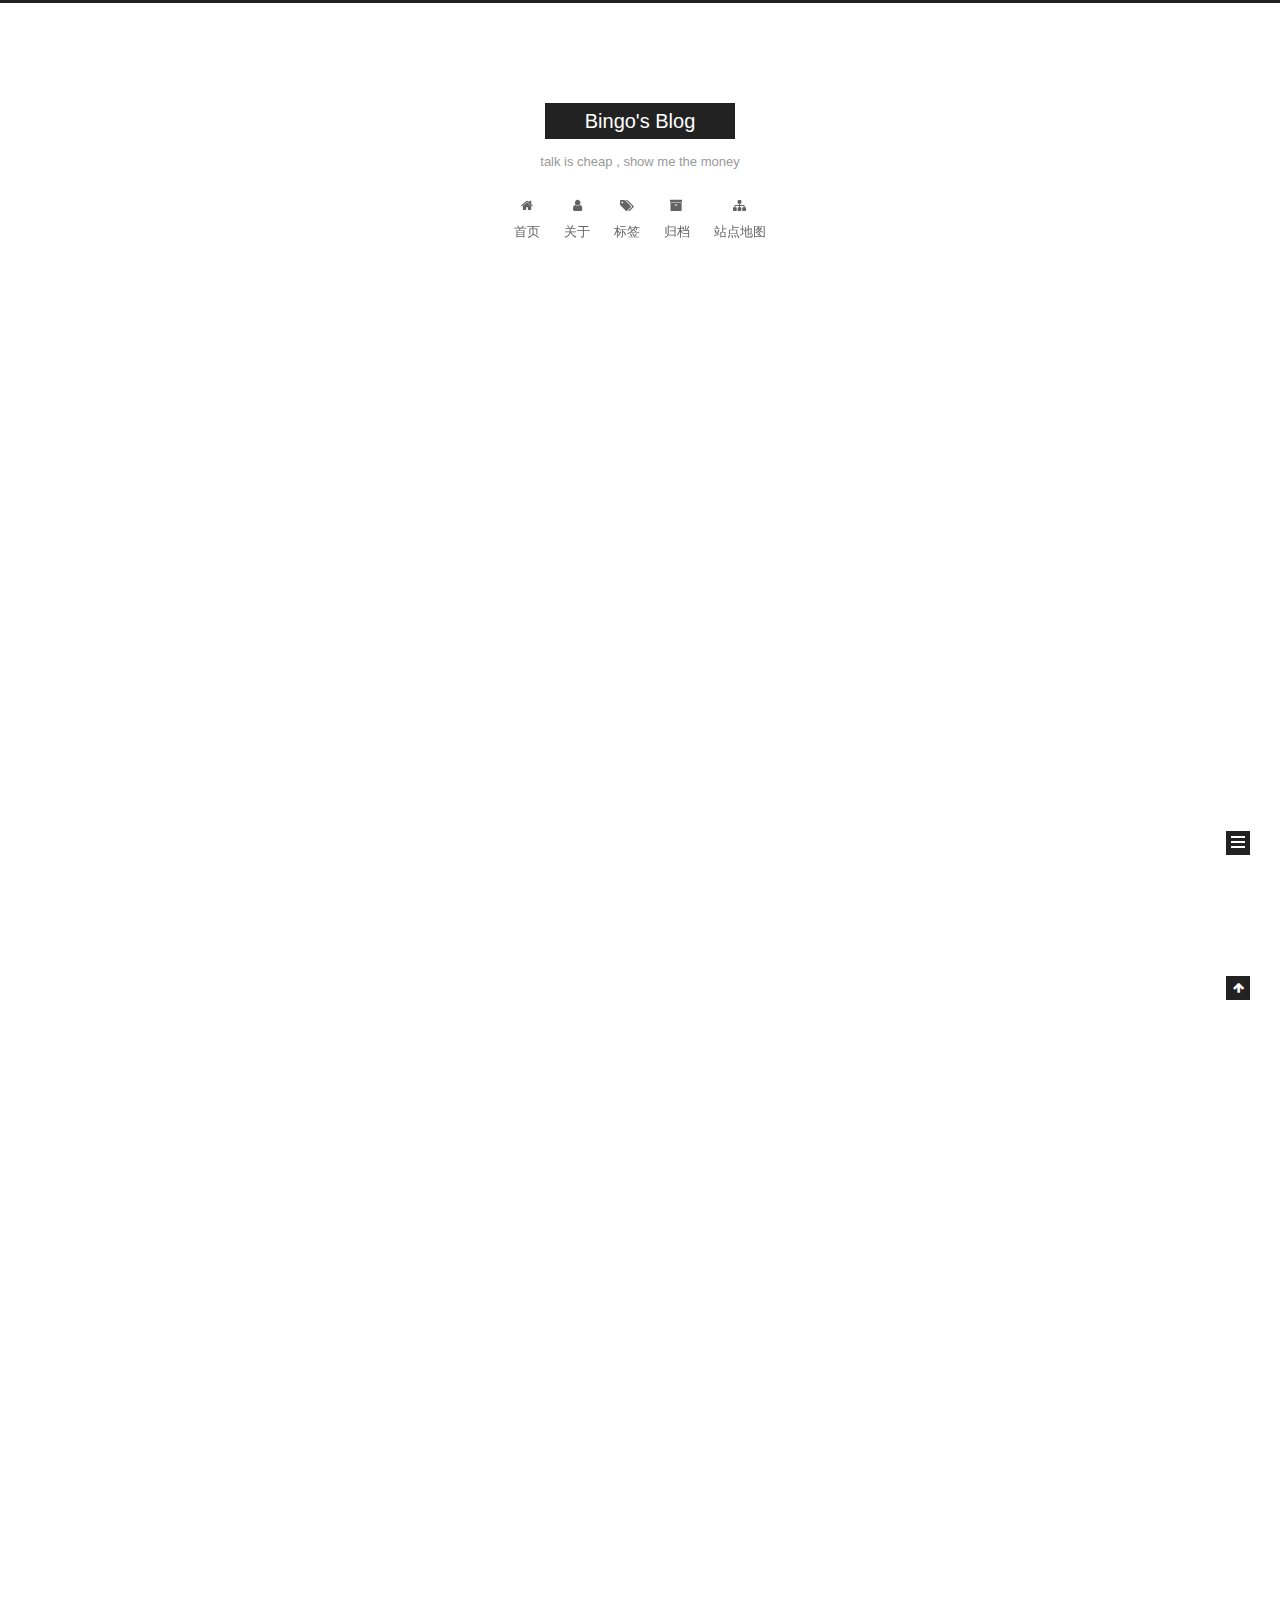
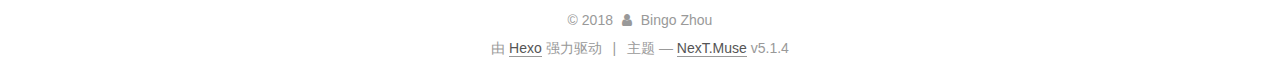
<file: index.html>
<!DOCTYPE html>



  


<html class="theme-next muse use-motion" lang="zh-Hans">
<head>
  <meta charset="UTF-8"/>
<meta http-equiv="X-UA-Compatible" content="IE=edge" />
<meta name="viewport" content="width=device-width, initial-scale=1, maximum-scale=1"/>
<meta name="theme-color" content="#222">









<meta http-equiv="Cache-Control" content="no-transform" />
<meta http-equiv="Cache-Control" content="no-siteapp" />
















  
  
  <link href="/lib/fancybox/source/jquery.fancybox.css?v=2.1.5" rel="stylesheet" type="text/css" />







<link href="/lib/font-awesome/css/font-awesome.min.css?v=4.6.2" rel="stylesheet" type="text/css" />

<link href="/css/main.css?v=5.1.4" rel="stylesheet" type="text/css" />


  <link rel="apple-touch-icon" sizes="180x180" href="/images/apple-touch-icon-next.png?v=5.1.4">


  <link rel="icon" type="image/png" sizes="32x32" href="/images/favicon-32x32-next.png?v=5.1.4">


  <link rel="icon" type="image/png" sizes="16x16" href="/images/favicon-16x16-next.png?v=5.1.4">


  <link rel="mask-icon" href="/images/logo.svg?v=5.1.4" color="#222">





  <meta name="keywords" content="Hexo, NexT" />





  <link rel="alternate" href="/atom.xml" title="Bingo's Blog" type="application/atom+xml" />






<meta property="og:type" content="website">
<meta property="og:title" content="Bingo&#39;s Blog">
<meta property="og:url" content="http://yoursite.com/index.html">
<meta property="og:site_name" content="Bingo&#39;s Blog">
<meta property="og:locale" content="zh-Hans">
<meta name="twitter:card" content="summary">
<meta name="twitter:title" content="Bingo&#39;s Blog">



<script type="text/javascript" id="hexo.configurations">
  var NexT = window.NexT || {};
  var CONFIG = {
    root: '/',
    scheme: 'Muse',
    version: '5.1.4',
    sidebar: {"position":"left","display":"post","offset":12,"b2t":false,"scrollpercent":false,"onmobile":false},
    fancybox: true,
    tabs: true,
    motion: {"enable":true,"async":false,"transition":{"post_block":"fadeIn","post_header":"slideDownIn","post_body":"slideDownIn","coll_header":"slideLeftIn","sidebar":"slideUpIn"}},
    duoshuo: {
      userId: '0',
      author: '博主'
    },
    algolia: {
      applicationID: '',
      apiKey: '',
      indexName: '',
      hits: {"per_page":10},
      labels: {"input_placeholder":"Search for Posts","hits_empty":"We didn't find any results for the search: ${query}","hits_stats":"${hits} results found in ${time} ms"}
    }
  };
</script>



  <link rel="canonical" href="http://yoursite.com/"/>





  <title>Bingo's Blog</title>
  








</head>

<body itemscope itemtype="http://schema.org/WebPage" lang="zh-Hans">

  
  
    
  

  <div class="container sidebar-position-left 
  page-home">
    <div class="headband"></div>

    <header id="header" class="header" itemscope itemtype="http://schema.org/WPHeader">
      <div class="header-inner"><div class="site-brand-wrapper">
  <div class="site-meta ">
    

    <div class="custom-logo-site-title">
      <a href="/"  class="brand" rel="start">
        <span class="logo-line-before"><i></i></span>
        <span class="site-title">Bingo's Blog</span>
        <span class="logo-line-after"><i></i></span>
      </a>
    </div>
      
        <p class="site-subtitle">talk is cheap , show me the money</p>
      
  </div>

  <div class="site-nav-toggle">
    <button>
      <span class="btn-bar"></span>
      <span class="btn-bar"></span>
      <span class="btn-bar"></span>
    </button>
  </div>
</div>

<nav class="site-nav">
  

  
    <ul id="menu" class="menu">
      
        
        <li class="menu-item menu-item-home">
          <a href="/" rel="section">
            
              <i class="menu-item-icon fa fa-fw fa-home"></i> <br />
            
            首页
          </a>
        </li>
      
        
        <li class="menu-item menu-item-about">
          <a href="/about/" rel="section">
            
              <i class="menu-item-icon fa fa-fw fa-user"></i> <br />
            
            关于
          </a>
        </li>
      
        
        <li class="menu-item menu-item-tags">
          <a href="/tags/" rel="section">
            
              <i class="menu-item-icon fa fa-fw fa-tags"></i> <br />
            
            标签
          </a>
        </li>
      
        
        <li class="menu-item menu-item-archives">
          <a href="/archives/" rel="section">
            
              <i class="menu-item-icon fa fa-fw fa-archive"></i> <br />
            
            归档
          </a>
        </li>
      
        
        <li class="menu-item menu-item-sitemap">
          <a href="/sitemap.xml" rel="section">
            
              <i class="menu-item-icon fa fa-fw fa-sitemap"></i> <br />
            
            站点地图
          </a>
        </li>
      

      
    </ul>
  

  
</nav>



 </div>
    </header>

    <main id="main" class="main">
      <div class="main-inner">
        <div class="content-wrap">
          <div id="content" class="content">
            
  <section id="posts" class="posts-expand">
    
      

  

  
  
  

  <article class="post post-type-normal" itemscope itemtype="http://schema.org/Article">
  
  
  
  <div class="post-block">
    <link itemprop="mainEntityOfPage" href="http://yoursite.com/2018/03/15/hello-world/">

    <span hidden itemprop="author" itemscope itemtype="http://schema.org/Person">
      <meta itemprop="name" content="Bingo Zhou">
      <meta itemprop="description" content="">
      <meta itemprop="image" content="/images/avatar.gif">
    </span>

    <span hidden itemprop="publisher" itemscope itemtype="http://schema.org/Organization">
      <meta itemprop="name" content="Bingo's Blog">
    </span>

    
      <header class="post-header">

        
        
          <h1 class="post-title" itemprop="name headline">
                
                <a class="post-title-link" href="/2018/03/15/hello-world/" itemprop="url">Hello World</a></h1>
        

        <div class="post-meta">
          <span class="post-time">
            
              <span class="post-meta-item-icon">
                <i class="fa fa-calendar-o"></i>
              </span>
              
                <span class="post-meta-item-text">发表于</span>
              
              <time title="创建于" itemprop="dateCreated datePublished" datetime="2018-03-15T15:23:48+08:00">
                2018-03-15
              </time>
            

            

            
          </span>

          

          
            
          

          
          

          

          

          

        </div>
      </header>
    

    
    
    
    <div class="post-body" itemprop="articleBody">

      
      

      
        
          
            <p>Welcome to <a href="https://hexo.io/" target="_blank" rel="noopener">Hexo</a>! This is your very first post. Check <a href="https://hexo.io/docs/" target="_blank" rel="noopener">documentation</a> for more info. If you get any problems when using Hexo, you can find the answer in <a href="https://hexo.io/docs/troubleshooting.html" target="_blank" rel="noopener">troubleshooting</a> or you can ask me on <a href="https://github.com/hexojs/hexo/issues" target="_blank" rel="noopener">GitHub</a>.</p>
<h2 id="Quick-Start"><a href="#Quick-Start" class="headerlink" title="Quick Start"></a>Quick Start</h2><h3 id="Create-a-new-post"><a href="#Create-a-new-post" class="headerlink" title="Create a new post"></a>Create a new post</h3><figure class="highlight bash"><table><tr><td class="gutter"><pre><span class="line">1</span><br></pre></td><td class="code"><pre><span class="line">$ hexo new <span class="string">"My New Post"</span></span><br></pre></td></tr></table></figure>
<p>More info: <a href="https://hexo.io/docs/writing.html" target="_blank" rel="noopener">Writing</a></p>
<h3 id="Run-server"><a href="#Run-server" class="headerlink" title="Run server"></a>Run server</h3><figure class="highlight bash"><table><tr><td class="gutter"><pre><span class="line">1</span><br></pre></td><td class="code"><pre><span class="line">$ hexo server</span><br></pre></td></tr></table></figure>
<p>More info: <a href="https://hexo.io/docs/server.html" target="_blank" rel="noopener">Server</a></p>
<h3 id="Generate-static-files"><a href="#Generate-static-files" class="headerlink" title="Generate static files"></a>Generate static files</h3><figure class="highlight bash"><table><tr><td class="gutter"><pre><span class="line">1</span><br></pre></td><td class="code"><pre><span class="line">$ hexo generate</span><br></pre></td></tr></table></figure>
<p>More info: <a href="https://hexo.io/docs/generating.html" target="_blank" rel="noopener">Generating</a></p>
<h3 id="Deploy-to-remote-sites"><a href="#Deploy-to-remote-sites" class="headerlink" title="Deploy to remote sites"></a>Deploy to remote sites</h3><figure class="highlight bash"><table><tr><td class="gutter"><pre><span class="line">1</span><br></pre></td><td class="code"><pre><span class="line">$ hexo deploy</span><br></pre></td></tr></table></figure>
<p>More info: <a href="https://hexo.io/docs/deployment.html" target="_blank" rel="noopener">Deployment</a></p>

          
        
      
    </div>
    
    
    

    

    

    

    <footer class="post-footer">
      

      

      

      
      
        <div class="post-eof"></div>
      
    </footer>
  </div>
  
  
  
  </article>


    
      

  

  
  
  

  <article class="post post-type-normal" itemscope itemtype="http://schema.org/Article">
  
  
  
  <div class="post-block">
    <link itemprop="mainEntityOfPage" href="http://yoursite.com/2018/03/15/my-first-post/">

    <span hidden itemprop="author" itemscope itemtype="http://schema.org/Person">
      <meta itemprop="name" content="Bingo Zhou">
      <meta itemprop="description" content="">
      <meta itemprop="image" content="/images/avatar.gif">
    </span>

    <span hidden itemprop="publisher" itemscope itemtype="http://schema.org/Organization">
      <meta itemprop="name" content="Bingo's Blog">
    </span>

    
      <header class="post-header">

        
        
          <h1 class="post-title" itemprop="name headline">
                
                <a class="post-title-link" href="/2018/03/15/my-first-post/" itemprop="url">my first post</a></h1>
        

        <div class="post-meta">
          <span class="post-time">
            
              <span class="post-meta-item-icon">
                <i class="fa fa-calendar-o"></i>
              </span>
              
                <span class="post-meta-item-text">发表于</span>
              
              <time title="创建于" itemprop="dateCreated datePublished" datetime="2018-03-15T10:57:28+08:00">
                2018-03-15
              </time>
            

            

            
          </span>

          

          
            
          

          
          

          

          

          

        </div>
      </header>
    

    
    
    
    <div class="post-body" itemprop="articleBody">

      
      

      
        
          
            
          
        
      
    </div>
    
    
    

    

    

    

    <footer class="post-footer">
      

      

      

      
      
        <div class="post-eof"></div>
      
    </footer>
  </div>
  
  
  
  </article>


    
  </section>

  


          </div>
          


          

        </div>
        
          
  
  <div class="sidebar-toggle">
    <div class="sidebar-toggle-line-wrap">
      <span class="sidebar-toggle-line sidebar-toggle-line-first"></span>
      <span class="sidebar-toggle-line sidebar-toggle-line-middle"></span>
      <span class="sidebar-toggle-line sidebar-toggle-line-last"></span>
    </div>
  </div>

  <aside id="sidebar" class="sidebar">
    
    <div class="sidebar-inner">

      

      

      <section class="site-overview-wrap sidebar-panel sidebar-panel-active">
        <div class="site-overview">
          <div class="site-author motion-element" itemprop="author" itemscope itemtype="http://schema.org/Person">
            
              <p class="site-author-name" itemprop="name">Bingo Zhou</p>
              <p class="site-description motion-element" itemprop="description"></p>
          </div>

          <nav class="site-state motion-element">

            
              <div class="site-state-item site-state-posts">
              
                <a href="/archives/">
              
                  <span class="site-state-item-count">2</span>
                  <span class="site-state-item-name">日志</span>
                </a>
              </div>
            

            

            

          </nav>

          
            <div class="feed-link motion-element">
              <a href="/atom.xml" rel="alternate">
                <i class="fa fa-rss"></i>
                RSS
              </a>
            </div>
          

          

          
          

          
          

          

        </div>
      </section>

      

      

    </div>
  </aside>


        
      </div>
    </main>

    <footer id="footer" class="footer">
      <div class="footer-inner">
        <div class="copyright">&copy; <span itemprop="copyrightYear">2018</span>
  <span class="with-love">
    <i class="fa fa-user"></i>
  </span>
  <span class="author" itemprop="copyrightHolder">Bingo Zhou</span>

  
</div>


  <div class="powered-by">由 <a class="theme-link" target="_blank" href="https://hexo.io">Hexo</a> 强力驱动</div>



  <span class="post-meta-divider">|</span>



  <div class="theme-info">主题 &mdash; <a class="theme-link" target="_blank" href="https://github.com/iissnan/hexo-theme-next">NexT.Muse</a> v5.1.4</div>




        







        
      </div>
    </footer>

    
      <div class="back-to-top">
        <i class="fa fa-arrow-up"></i>
        
      </div>
    

    

  </div>

  

<script type="text/javascript">
  if (Object.prototype.toString.call(window.Promise) !== '[object Function]') {
    window.Promise = null;
  }
</script>









  












  
  
    <script type="text/javascript" src="/lib/jquery/index.js?v=2.1.3"></script>
  

  
  
    <script type="text/javascript" src="/lib/fastclick/lib/fastclick.min.js?v=1.0.6"></script>
  

  
  
    <script type="text/javascript" src="/lib/jquery_lazyload/jquery.lazyload.js?v=1.9.7"></script>
  

  
  
    <script type="text/javascript" src="/lib/velocity/velocity.min.js?v=1.2.1"></script>
  

  
  
    <script type="text/javascript" src="/lib/velocity/velocity.ui.min.js?v=1.2.1"></script>
  

  
  
    <script type="text/javascript" src="/lib/fancybox/source/jquery.fancybox.pack.js?v=2.1.5"></script>
  


  


  <script type="text/javascript" src="/js/src/utils.js?v=5.1.4"></script>

  <script type="text/javascript" src="/js/src/motion.js?v=5.1.4"></script>



  
  

  

  


  <script type="text/javascript" src="/js/src/bootstrap.js?v=5.1.4"></script>



  


  




	





  





  












  





  

  

  

  
  

  

  

  

</body>
</html>
</file>
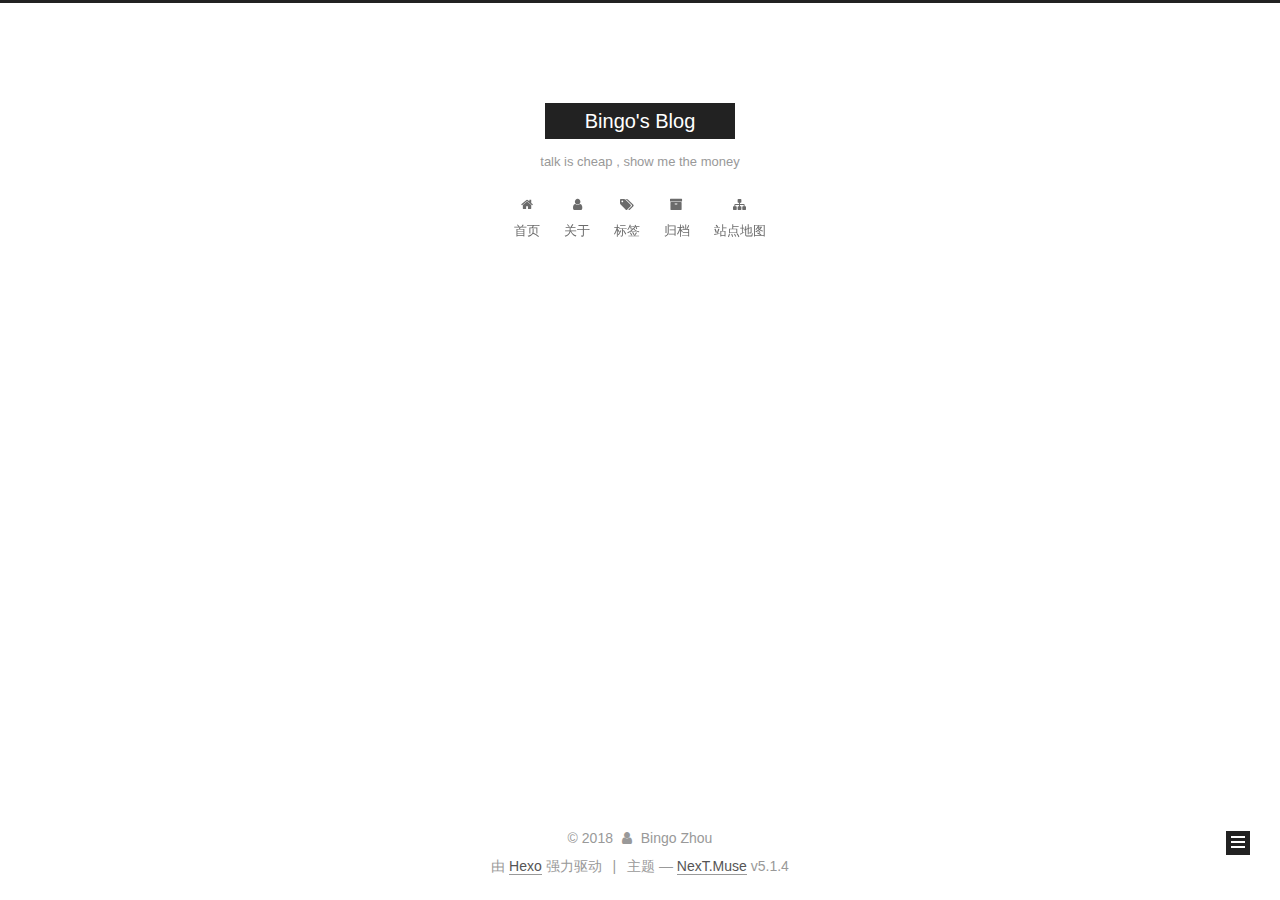
<file: archives/index.html>
<!DOCTYPE html>



  


<html class="theme-next muse use-motion" lang="zh-Hans">
<head>
  <meta charset="UTF-8"/>
<meta http-equiv="X-UA-Compatible" content="IE=edge" />
<meta name="viewport" content="width=device-width, initial-scale=1, maximum-scale=1"/>
<meta name="theme-color" content="#222">









<meta http-equiv="Cache-Control" content="no-transform" />
<meta http-equiv="Cache-Control" content="no-siteapp" />
















  
  
  <link href="/lib/fancybox/source/jquery.fancybox.css?v=2.1.5" rel="stylesheet" type="text/css" />







<link href="/lib/font-awesome/css/font-awesome.min.css?v=4.6.2" rel="stylesheet" type="text/css" />

<link href="/css/main.css?v=5.1.4" rel="stylesheet" type="text/css" />


  <link rel="apple-touch-icon" sizes="180x180" href="/images/apple-touch-icon-next.png?v=5.1.4">


  <link rel="icon" type="image/png" sizes="32x32" href="/images/favicon-32x32-next.png?v=5.1.4">


  <link rel="icon" type="image/png" sizes="16x16" href="/images/favicon-16x16-next.png?v=5.1.4">


  <link rel="mask-icon" href="/images/logo.svg?v=5.1.4" color="#222">





  <meta name="keywords" content="Hexo, NexT" />





  <link rel="alternate" href="/atom.xml" title="Bingo's Blog" type="application/atom+xml" />






<meta property="og:type" content="website">
<meta property="og:title" content="Bingo&#39;s Blog">
<meta property="og:url" content="http://yoursite.com/archives/index.html">
<meta property="og:site_name" content="Bingo&#39;s Blog">
<meta property="og:locale" content="zh-Hans">
<meta name="twitter:card" content="summary">
<meta name="twitter:title" content="Bingo&#39;s Blog">



<script type="text/javascript" id="hexo.configurations">
  var NexT = window.NexT || {};
  var CONFIG = {
    root: '/',
    scheme: 'Muse',
    version: '5.1.4',
    sidebar: {"position":"left","display":"post","offset":12,"b2t":false,"scrollpercent":false,"onmobile":false},
    fancybox: true,
    tabs: true,
    motion: {"enable":true,"async":false,"transition":{"post_block":"fadeIn","post_header":"slideDownIn","post_body":"slideDownIn","coll_header":"slideLeftIn","sidebar":"slideUpIn"}},
    duoshuo: {
      userId: '0',
      author: '博主'
    },
    algolia: {
      applicationID: '',
      apiKey: '',
      indexName: '',
      hits: {"per_page":10},
      labels: {"input_placeholder":"Search for Posts","hits_empty":"We didn't find any results for the search: ${query}","hits_stats":"${hits} results found in ${time} ms"}
    }
  };
</script>



  <link rel="canonical" href="http://yoursite.com/archives/"/>





  <title>归档 | Bingo's Blog</title>
  








</head>

<body itemscope itemtype="http://schema.org/WebPage" lang="zh-Hans">

  
  
    
  

  <div class="container sidebar-position-left page-archive">
    <div class="headband"></div>

    <header id="header" class="header" itemscope itemtype="http://schema.org/WPHeader">
      <div class="header-inner"><div class="site-brand-wrapper">
  <div class="site-meta ">
    

    <div class="custom-logo-site-title">
      <a href="/"  class="brand" rel="start">
        <span class="logo-line-before"><i></i></span>
        <span class="site-title">Bingo's Blog</span>
        <span class="logo-line-after"><i></i></span>
      </a>
    </div>
      
        <p class="site-subtitle">talk is cheap , show me the money</p>
      
  </div>

  <div class="site-nav-toggle">
    <button>
      <span class="btn-bar"></span>
      <span class="btn-bar"></span>
      <span class="btn-bar"></span>
    </button>
  </div>
</div>

<nav class="site-nav">
  

  
    <ul id="menu" class="menu">
      
        
        <li class="menu-item menu-item-home">
          <a href="/" rel="section">
            
              <i class="menu-item-icon fa fa-fw fa-home"></i> <br />
            
            首页
          </a>
        </li>
      
        
        <li class="menu-item menu-item-about">
          <a href="/about/" rel="section">
            
              <i class="menu-item-icon fa fa-fw fa-user"></i> <br />
            
            关于
          </a>
        </li>
      
        
        <li class="menu-item menu-item-tags">
          <a href="/tags/" rel="section">
            
              <i class="menu-item-icon fa fa-fw fa-tags"></i> <br />
            
            标签
          </a>
        </li>
      
        
        <li class="menu-item menu-item-archives">
          <a href="/archives/" rel="section">
            
              <i class="menu-item-icon fa fa-fw fa-archive"></i> <br />
            
            归档
          </a>
        </li>
      
        
        <li class="menu-item menu-item-sitemap">
          <a href="/sitemap.xml" rel="section">
            
              <i class="menu-item-icon fa fa-fw fa-sitemap"></i> <br />
            
            站点地图
          </a>
        </li>
      

      
    </ul>
  

  
</nav>



 </div>
    </header>

    <main id="main" class="main">
      <div class="main-inner">
        <div class="content-wrap">
          <div id="content" class="content">
            

  
  
  
  <div class="post-block archive">
    <div id="posts" class="posts-collapse">
      <span class="archive-move-on"></span>

      <span class="archive-page-counter">
        
        
        
          
        
        嗯..! 目前共计 2 篇日志。 继续努力。
      </span>

      

        
        
        

        
          
          <div class="collection-title">
            <h1 class="archive-year" id="archive-year-2018">2018</h1>
          </div>
        
        

        

  <article class="post post-type-normal" itemscope itemtype="http://schema.org/Article">
    <header class="post-header">

      <h2 class="post-title">
        
            <a class="post-title-link" href="/2018/03/15/hello-world/" itemprop="url">
              
                <span itemprop="name">Hello World</span>
              
            </a>
        
      </h2>

      <div class="post-meta">
        <time class="post-time" itemprop="dateCreated"
              datetime="2018-03-15T15:23:48+08:00"
              content="2018-03-15" >
          03-15
        </time>
      </div>

    </header>
  </article>



      

        
        
        

        
        

        

  <article class="post post-type-normal" itemscope itemtype="http://schema.org/Article">
    <header class="post-header">

      <h2 class="post-title">
        
            <a class="post-title-link" href="/2018/03/15/my-first-post/" itemprop="url">
              
                <span itemprop="name">my first post</span>
              
            </a>
        
      </h2>

      <div class="post-meta">
        <time class="post-time" itemprop="dateCreated"
              datetime="2018-03-15T10:57:28+08:00"
              content="2018-03-15" >
          03-15
        </time>
      </div>

    </header>
  </article>



      

    </div>
  </div>
  
  
  

  



          </div>
          


          

        </div>
        
          
  
  <div class="sidebar-toggle">
    <div class="sidebar-toggle-line-wrap">
      <span class="sidebar-toggle-line sidebar-toggle-line-first"></span>
      <span class="sidebar-toggle-line sidebar-toggle-line-middle"></span>
      <span class="sidebar-toggle-line sidebar-toggle-line-last"></span>
    </div>
  </div>

  <aside id="sidebar" class="sidebar">
    
    <div class="sidebar-inner">

      

      

      <section class="site-overview-wrap sidebar-panel sidebar-panel-active">
        <div class="site-overview">
          <div class="site-author motion-element" itemprop="author" itemscope itemtype="http://schema.org/Person">
            
              <p class="site-author-name" itemprop="name">Bingo Zhou</p>
              <p class="site-description motion-element" itemprop="description"></p>
          </div>

          <nav class="site-state motion-element">

            
              <div class="site-state-item site-state-posts">
              
                <a href="/archives/">
              
                  <span class="site-state-item-count">2</span>
                  <span class="site-state-item-name">日志</span>
                </a>
              </div>
            

            

            

          </nav>

          
            <div class="feed-link motion-element">
              <a href="/atom.xml" rel="alternate">
                <i class="fa fa-rss"></i>
                RSS
              </a>
            </div>
          

          

          
          

          
          

          

        </div>
      </section>

      

      

    </div>
  </aside>


        
      </div>
    </main>

    <footer id="footer" class="footer">
      <div class="footer-inner">
        <div class="copyright">&copy; <span itemprop="copyrightYear">2018</span>
  <span class="with-love">
    <i class="fa fa-user"></i>
  </span>
  <span class="author" itemprop="copyrightHolder">Bingo Zhou</span>

  
</div>


  <div class="powered-by">由 <a class="theme-link" target="_blank" href="https://hexo.io">Hexo</a> 强力驱动</div>



  <span class="post-meta-divider">|</span>



  <div class="theme-info">主题 &mdash; <a class="theme-link" target="_blank" href="https://github.com/iissnan/hexo-theme-next">NexT.Muse</a> v5.1.4</div>




        







        
      </div>
    </footer>

    
      <div class="back-to-top">
        <i class="fa fa-arrow-up"></i>
        
      </div>
    

    

  </div>

  

<script type="text/javascript">
  if (Object.prototype.toString.call(window.Promise) !== '[object Function]') {
    window.Promise = null;
  }
</script>









  












  
  
    <script type="text/javascript" src="/lib/jquery/index.js?v=2.1.3"></script>
  

  
  
    <script type="text/javascript" src="/lib/fastclick/lib/fastclick.min.js?v=1.0.6"></script>
  

  
  
    <script type="text/javascript" src="/lib/jquery_lazyload/jquery.lazyload.js?v=1.9.7"></script>
  

  
  
    <script type="text/javascript" src="/lib/velocity/velocity.min.js?v=1.2.1"></script>
  

  
  
    <script type="text/javascript" src="/lib/velocity/velocity.ui.min.js?v=1.2.1"></script>
  

  
  
    <script type="text/javascript" src="/lib/fancybox/source/jquery.fancybox.pack.js?v=2.1.5"></script>
  


  


  <script type="text/javascript" src="/js/src/utils.js?v=5.1.4"></script>

  <script type="text/javascript" src="/js/src/motion.js?v=5.1.4"></script>



  
  

  

  


  <script type="text/javascript" src="/js/src/bootstrap.js?v=5.1.4"></script>



  


  




	





  





  












  





  

  

  

  
  

  

  

  

</body>
</html>
</file>
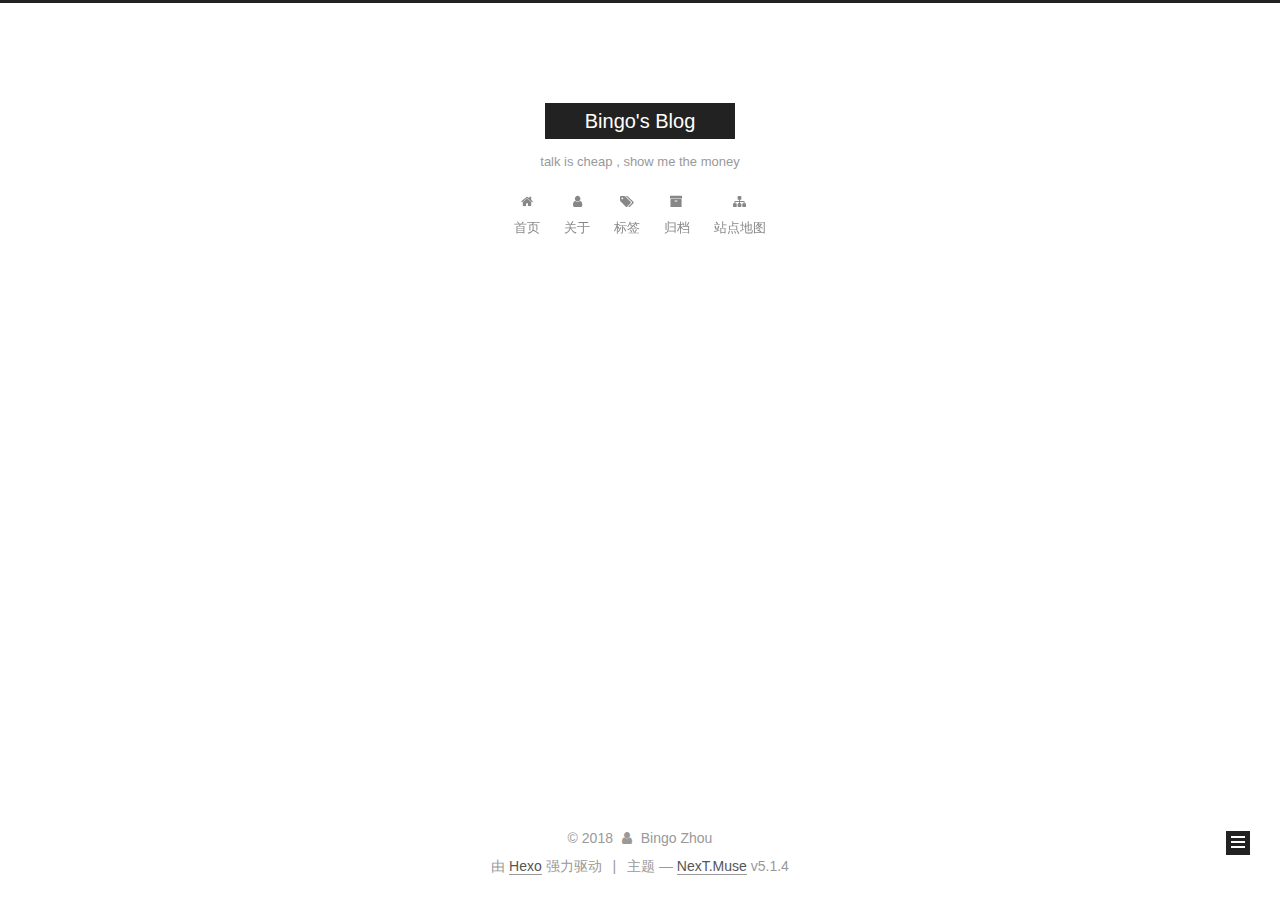
<file: archives/2018/index.html>
<!DOCTYPE html>



  


<html class="theme-next muse use-motion" lang="zh-Hans">
<head>
  <meta charset="UTF-8"/>
<meta http-equiv="X-UA-Compatible" content="IE=edge" />
<meta name="viewport" content="width=device-width, initial-scale=1, maximum-scale=1"/>
<meta name="theme-color" content="#222">









<meta http-equiv="Cache-Control" content="no-transform" />
<meta http-equiv="Cache-Control" content="no-siteapp" />
















  
  
  <link href="/lib/fancybox/source/jquery.fancybox.css?v=2.1.5" rel="stylesheet" type="text/css" />







<link href="/lib/font-awesome/css/font-awesome.min.css?v=4.6.2" rel="stylesheet" type="text/css" />

<link href="/css/main.css?v=5.1.4" rel="stylesheet" type="text/css" />


  <link rel="apple-touch-icon" sizes="180x180" href="/images/apple-touch-icon-next.png?v=5.1.4">


  <link rel="icon" type="image/png" sizes="32x32" href="/images/favicon-32x32-next.png?v=5.1.4">


  <link rel="icon" type="image/png" sizes="16x16" href="/images/favicon-16x16-next.png?v=5.1.4">


  <link rel="mask-icon" href="/images/logo.svg?v=5.1.4" color="#222">





  <meta name="keywords" content="Hexo, NexT" />





  <link rel="alternate" href="/atom.xml" title="Bingo's Blog" type="application/atom+xml" />






<meta property="og:type" content="website">
<meta property="og:title" content="Bingo&#39;s Blog">
<meta property="og:url" content="http://yoursite.com/archives/2018/index.html">
<meta property="og:site_name" content="Bingo&#39;s Blog">
<meta property="og:locale" content="zh-Hans">
<meta name="twitter:card" content="summary">
<meta name="twitter:title" content="Bingo&#39;s Blog">



<script type="text/javascript" id="hexo.configurations">
  var NexT = window.NexT || {};
  var CONFIG = {
    root: '/',
    scheme: 'Muse',
    version: '5.1.4',
    sidebar: {"position":"left","display":"post","offset":12,"b2t":false,"scrollpercent":false,"onmobile":false},
    fancybox: true,
    tabs: true,
    motion: {"enable":true,"async":false,"transition":{"post_block":"fadeIn","post_header":"slideDownIn","post_body":"slideDownIn","coll_header":"slideLeftIn","sidebar":"slideUpIn"}},
    duoshuo: {
      userId: '0',
      author: '博主'
    },
    algolia: {
      applicationID: '',
      apiKey: '',
      indexName: '',
      hits: {"per_page":10},
      labels: {"input_placeholder":"Search for Posts","hits_empty":"We didn't find any results for the search: ${query}","hits_stats":"${hits} results found in ${time} ms"}
    }
  };
</script>



  <link rel="canonical" href="http://yoursite.com/archives/2018/"/>





  <title>归档 | Bingo's Blog</title>
  








</head>

<body itemscope itemtype="http://schema.org/WebPage" lang="zh-Hans">

  
  
    
  

  <div class="container sidebar-position-left page-archive">
    <div class="headband"></div>

    <header id="header" class="header" itemscope itemtype="http://schema.org/WPHeader">
      <div class="header-inner"><div class="site-brand-wrapper">
  <div class="site-meta ">
    

    <div class="custom-logo-site-title">
      <a href="/"  class="brand" rel="start">
        <span class="logo-line-before"><i></i></span>
        <span class="site-title">Bingo's Blog</span>
        <span class="logo-line-after"><i></i></span>
      </a>
    </div>
      
        <p class="site-subtitle">talk is cheap , show me the money</p>
      
  </div>

  <div class="site-nav-toggle">
    <button>
      <span class="btn-bar"></span>
      <span class="btn-bar"></span>
      <span class="btn-bar"></span>
    </button>
  </div>
</div>

<nav class="site-nav">
  

  
    <ul id="menu" class="menu">
      
        
        <li class="menu-item menu-item-home">
          <a href="/" rel="section">
            
              <i class="menu-item-icon fa fa-fw fa-home"></i> <br />
            
            首页
          </a>
        </li>
      
        
        <li class="menu-item menu-item-about">
          <a href="/about/" rel="section">
            
              <i class="menu-item-icon fa fa-fw fa-user"></i> <br />
            
            关于
          </a>
        </li>
      
        
        <li class="menu-item menu-item-tags">
          <a href="/tags/" rel="section">
            
              <i class="menu-item-icon fa fa-fw fa-tags"></i> <br />
            
            标签
          </a>
        </li>
      
        
        <li class="menu-item menu-item-archives">
          <a href="/archives/" rel="section">
            
              <i class="menu-item-icon fa fa-fw fa-archive"></i> <br />
            
            归档
          </a>
        </li>
      
        
        <li class="menu-item menu-item-sitemap">
          <a href="/sitemap.xml" rel="section">
            
              <i class="menu-item-icon fa fa-fw fa-sitemap"></i> <br />
            
            站点地图
          </a>
        </li>
      

      
    </ul>
  

  
</nav>



 </div>
    </header>

    <main id="main" class="main">
      <div class="main-inner">
        <div class="content-wrap">
          <div id="content" class="content">
            

  
  
  
  <div class="post-block archive">
    <div id="posts" class="posts-collapse">
      <span class="archive-move-on"></span>

      <span class="archive-page-counter">
        
        
        
          
        
        嗯..! 目前共计 2 篇日志。 继续努力。
      </span>

      

        
        
        

        
          
          <div class="collection-title">
            <h1 class="archive-year" id="archive-year-2018">2018</h1>
          </div>
        
        

        

  <article class="post post-type-normal" itemscope itemtype="http://schema.org/Article">
    <header class="post-header">

      <h2 class="post-title">
        
            <a class="post-title-link" href="/2018/03/15/hello-world/" itemprop="url">
              
                <span itemprop="name">Hello World</span>
              
            </a>
        
      </h2>

      <div class="post-meta">
        <time class="post-time" itemprop="dateCreated"
              datetime="2018-03-15T15:23:48+08:00"
              content="2018-03-15" >
          03-15
        </time>
      </div>

    </header>
  </article>



      

        
        
        

        
        

        

  <article class="post post-type-normal" itemscope itemtype="http://schema.org/Article">
    <header class="post-header">

      <h2 class="post-title">
        
            <a class="post-title-link" href="/2018/03/15/my-first-post/" itemprop="url">
              
                <span itemprop="name">my first post</span>
              
            </a>
        
      </h2>

      <div class="post-meta">
        <time class="post-time" itemprop="dateCreated"
              datetime="2018-03-15T10:57:28+08:00"
              content="2018-03-15" >
          03-15
        </time>
      </div>

    </header>
  </article>



      

    </div>
  </div>
  
  
  

  



          </div>
          


          

        </div>
        
          
  
  <div class="sidebar-toggle">
    <div class="sidebar-toggle-line-wrap">
      <span class="sidebar-toggle-line sidebar-toggle-line-first"></span>
      <span class="sidebar-toggle-line sidebar-toggle-line-middle"></span>
      <span class="sidebar-toggle-line sidebar-toggle-line-last"></span>
    </div>
  </div>

  <aside id="sidebar" class="sidebar">
    
    <div class="sidebar-inner">

      

      

      <section class="site-overview-wrap sidebar-panel sidebar-panel-active">
        <div class="site-overview">
          <div class="site-author motion-element" itemprop="author" itemscope itemtype="http://schema.org/Person">
            
              <p class="site-author-name" itemprop="name">Bingo Zhou</p>
              <p class="site-description motion-element" itemprop="description"></p>
          </div>

          <nav class="site-state motion-element">

            
              <div class="site-state-item site-state-posts">
              
                <a href="/archives/">
              
                  <span class="site-state-item-count">2</span>
                  <span class="site-state-item-name">日志</span>
                </a>
              </div>
            

            

            

          </nav>

          
            <div class="feed-link motion-element">
              <a href="/atom.xml" rel="alternate">
                <i class="fa fa-rss"></i>
                RSS
              </a>
            </div>
          

          

          
          

          
          

          

        </div>
      </section>

      

      

    </div>
  </aside>


        
      </div>
    </main>

    <footer id="footer" class="footer">
      <div class="footer-inner">
        <div class="copyright">&copy; <span itemprop="copyrightYear">2018</span>
  <span class="with-love">
    <i class="fa fa-user"></i>
  </span>
  <span class="author" itemprop="copyrightHolder">Bingo Zhou</span>

  
</div>


  <div class="powered-by">由 <a class="theme-link" target="_blank" href="https://hexo.io">Hexo</a> 强力驱动</div>



  <span class="post-meta-divider">|</span>



  <div class="theme-info">主题 &mdash; <a class="theme-link" target="_blank" href="https://github.com/iissnan/hexo-theme-next">NexT.Muse</a> v5.1.4</div>




        







        
      </div>
    </footer>

    
      <div class="back-to-top">
        <i class="fa fa-arrow-up"></i>
        
      </div>
    

    

  </div>

  

<script type="text/javascript">
  if (Object.prototype.toString.call(window.Promise) !== '[object Function]') {
    window.Promise = null;
  }
</script>









  












  
  
    <script type="text/javascript" src="/lib/jquery/index.js?v=2.1.3"></script>
  

  
  
    <script type="text/javascript" src="/lib/fastclick/lib/fastclick.min.js?v=1.0.6"></script>
  

  
  
    <script type="text/javascript" src="/lib/jquery_lazyload/jquery.lazyload.js?v=1.9.7"></script>
  

  
  
    <script type="text/javascript" src="/lib/velocity/velocity.min.js?v=1.2.1"></script>
  

  
  
    <script type="text/javascript" src="/lib/velocity/velocity.ui.min.js?v=1.2.1"></script>
  

  
  
    <script type="text/javascript" src="/lib/fancybox/source/jquery.fancybox.pack.js?v=2.1.5"></script>
  


  


  <script type="text/javascript" src="/js/src/utils.js?v=5.1.4"></script>

  <script type="text/javascript" src="/js/src/motion.js?v=5.1.4"></script>



  
  

  

  


  <script type="text/javascript" src="/js/src/bootstrap.js?v=5.1.4"></script>



  


  




	





  





  












  





  

  

  

  
  

  

  

  

</body>
</html>
</file>
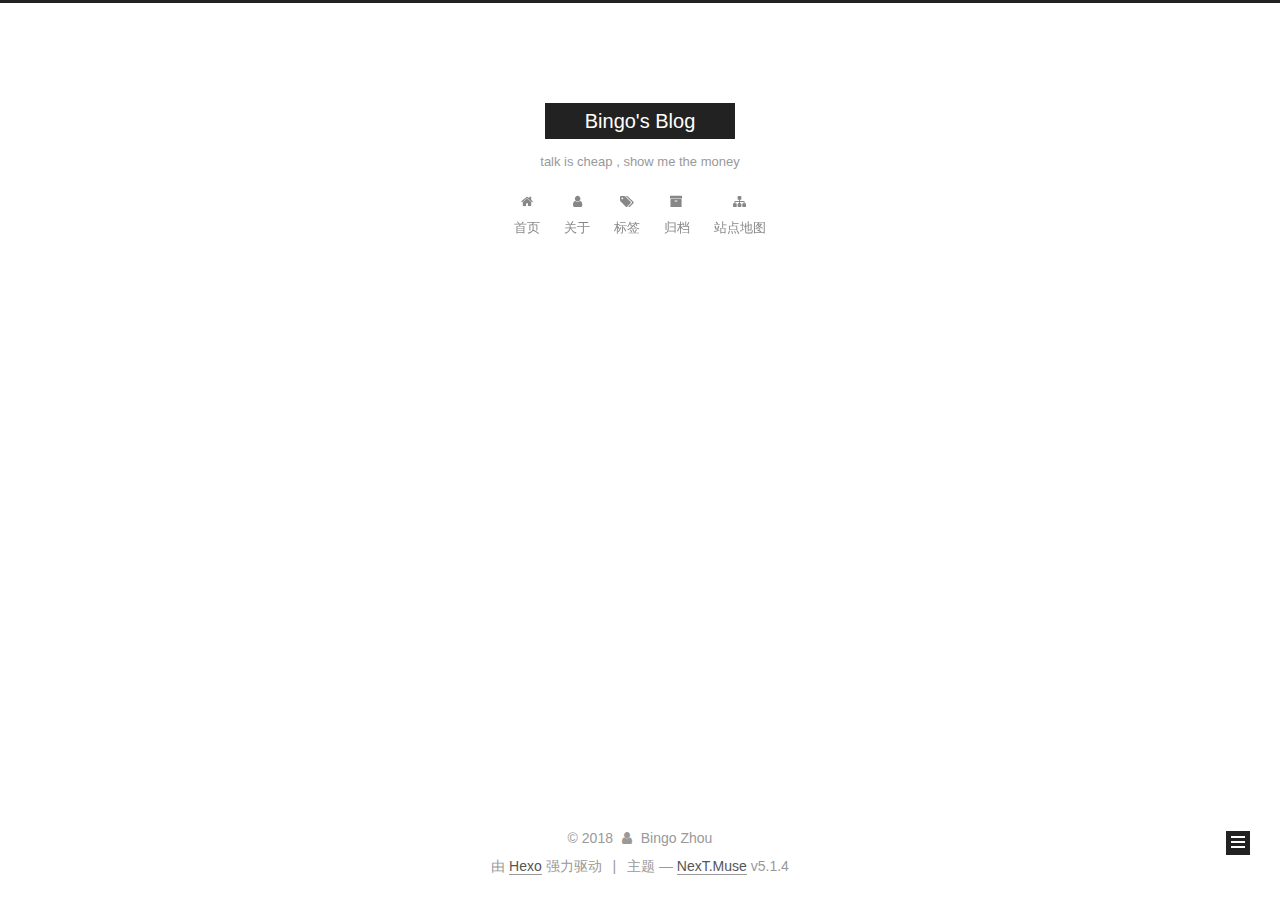
<file: archives/2018/03/index.html>
<!DOCTYPE html>



  


<html class="theme-next muse use-motion" lang="zh-Hans">
<head>
  <meta charset="UTF-8"/>
<meta http-equiv="X-UA-Compatible" content="IE=edge" />
<meta name="viewport" content="width=device-width, initial-scale=1, maximum-scale=1"/>
<meta name="theme-color" content="#222">









<meta http-equiv="Cache-Control" content="no-transform" />
<meta http-equiv="Cache-Control" content="no-siteapp" />
















  
  
  <link href="/lib/fancybox/source/jquery.fancybox.css?v=2.1.5" rel="stylesheet" type="text/css" />







<link href="/lib/font-awesome/css/font-awesome.min.css?v=4.6.2" rel="stylesheet" type="text/css" />

<link href="/css/main.css?v=5.1.4" rel="stylesheet" type="text/css" />


  <link rel="apple-touch-icon" sizes="180x180" href="/images/apple-touch-icon-next.png?v=5.1.4">


  <link rel="icon" type="image/png" sizes="32x32" href="/images/favicon-32x32-next.png?v=5.1.4">


  <link rel="icon" type="image/png" sizes="16x16" href="/images/favicon-16x16-next.png?v=5.1.4">


  <link rel="mask-icon" href="/images/logo.svg?v=5.1.4" color="#222">





  <meta name="keywords" content="Hexo, NexT" />





  <link rel="alternate" href="/atom.xml" title="Bingo's Blog" type="application/atom+xml" />






<meta property="og:type" content="website">
<meta property="og:title" content="Bingo&#39;s Blog">
<meta property="og:url" content="http://yoursite.com/archives/2018/03/index.html">
<meta property="og:site_name" content="Bingo&#39;s Blog">
<meta property="og:locale" content="zh-Hans">
<meta name="twitter:card" content="summary">
<meta name="twitter:title" content="Bingo&#39;s Blog">



<script type="text/javascript" id="hexo.configurations">
  var NexT = window.NexT || {};
  var CONFIG = {
    root: '/',
    scheme: 'Muse',
    version: '5.1.4',
    sidebar: {"position":"left","display":"post","offset":12,"b2t":false,"scrollpercent":false,"onmobile":false},
    fancybox: true,
    tabs: true,
    motion: {"enable":true,"async":false,"transition":{"post_block":"fadeIn","post_header":"slideDownIn","post_body":"slideDownIn","coll_header":"slideLeftIn","sidebar":"slideUpIn"}},
    duoshuo: {
      userId: '0',
      author: '博主'
    },
    algolia: {
      applicationID: '',
      apiKey: '',
      indexName: '',
      hits: {"per_page":10},
      labels: {"input_placeholder":"Search for Posts","hits_empty":"We didn't find any results for the search: ${query}","hits_stats":"${hits} results found in ${time} ms"}
    }
  };
</script>



  <link rel="canonical" href="http://yoursite.com/archives/2018/03/"/>





  <title>归档 | Bingo's Blog</title>
  








</head>

<body itemscope itemtype="http://schema.org/WebPage" lang="zh-Hans">

  
  
    
  

  <div class="container sidebar-position-left page-archive">
    <div class="headband"></div>

    <header id="header" class="header" itemscope itemtype="http://schema.org/WPHeader">
      <div class="header-inner"><div class="site-brand-wrapper">
  <div class="site-meta ">
    

    <div class="custom-logo-site-title">
      <a href="/"  class="brand" rel="start">
        <span class="logo-line-before"><i></i></span>
        <span class="site-title">Bingo's Blog</span>
        <span class="logo-line-after"><i></i></span>
      </a>
    </div>
      
        <p class="site-subtitle">talk is cheap , show me the money</p>
      
  </div>

  <div class="site-nav-toggle">
    <button>
      <span class="btn-bar"></span>
      <span class="btn-bar"></span>
      <span class="btn-bar"></span>
    </button>
  </div>
</div>

<nav class="site-nav">
  

  
    <ul id="menu" class="menu">
      
        
        <li class="menu-item menu-item-home">
          <a href="/" rel="section">
            
              <i class="menu-item-icon fa fa-fw fa-home"></i> <br />
            
            首页
          </a>
        </li>
      
        
        <li class="menu-item menu-item-about">
          <a href="/about/" rel="section">
            
              <i class="menu-item-icon fa fa-fw fa-user"></i> <br />
            
            关于
          </a>
        </li>
      
        
        <li class="menu-item menu-item-tags">
          <a href="/tags/" rel="section">
            
              <i class="menu-item-icon fa fa-fw fa-tags"></i> <br />
            
            标签
          </a>
        </li>
      
        
        <li class="menu-item menu-item-archives">
          <a href="/archives/" rel="section">
            
              <i class="menu-item-icon fa fa-fw fa-archive"></i> <br />
            
            归档
          </a>
        </li>
      
        
        <li class="menu-item menu-item-sitemap">
          <a href="/sitemap.xml" rel="section">
            
              <i class="menu-item-icon fa fa-fw fa-sitemap"></i> <br />
            
            站点地图
          </a>
        </li>
      

      
    </ul>
  

  
</nav>



 </div>
    </header>

    <main id="main" class="main">
      <div class="main-inner">
        <div class="content-wrap">
          <div id="content" class="content">
            

  
  
  
  <div class="post-block archive">
    <div id="posts" class="posts-collapse">
      <span class="archive-move-on"></span>

      <span class="archive-page-counter">
        
        
        
          
        
        嗯..! 目前共计 2 篇日志。 继续努力。
      </span>

      

        
        
        

        
          
          <div class="collection-title">
            <h1 class="archive-year" id="archive-year-2018">2018</h1>
          </div>
        
        

        

  <article class="post post-type-normal" itemscope itemtype="http://schema.org/Article">
    <header class="post-header">

      <h2 class="post-title">
        
            <a class="post-title-link" href="/2018/03/15/hello-world/" itemprop="url">
              
                <span itemprop="name">Hello World</span>
              
            </a>
        
      </h2>

      <div class="post-meta">
        <time class="post-time" itemprop="dateCreated"
              datetime="2018-03-15T15:23:48+08:00"
              content="2018-03-15" >
          03-15
        </time>
      </div>

    </header>
  </article>



      

        
        
        

        
        

        

  <article class="post post-type-normal" itemscope itemtype="http://schema.org/Article">
    <header class="post-header">

      <h2 class="post-title">
        
            <a class="post-title-link" href="/2018/03/15/my-first-post/" itemprop="url">
              
                <span itemprop="name">my first post</span>
              
            </a>
        
      </h2>

      <div class="post-meta">
        <time class="post-time" itemprop="dateCreated"
              datetime="2018-03-15T10:57:28+08:00"
              content="2018-03-15" >
          03-15
        </time>
      </div>

    </header>
  </article>



      

    </div>
  </div>
  
  
  

  



          </div>
          


          

        </div>
        
          
  
  <div class="sidebar-toggle">
    <div class="sidebar-toggle-line-wrap">
      <span class="sidebar-toggle-line sidebar-toggle-line-first"></span>
      <span class="sidebar-toggle-line sidebar-toggle-line-middle"></span>
      <span class="sidebar-toggle-line sidebar-toggle-line-last"></span>
    </div>
  </div>

  <aside id="sidebar" class="sidebar">
    
    <div class="sidebar-inner">

      

      

      <section class="site-overview-wrap sidebar-panel sidebar-panel-active">
        <div class="site-overview">
          <div class="site-author motion-element" itemprop="author" itemscope itemtype="http://schema.org/Person">
            
              <p class="site-author-name" itemprop="name">Bingo Zhou</p>
              <p class="site-description motion-element" itemprop="description"></p>
          </div>

          <nav class="site-state motion-element">

            
              <div class="site-state-item site-state-posts">
              
                <a href="/archives/">
              
                  <span class="site-state-item-count">2</span>
                  <span class="site-state-item-name">日志</span>
                </a>
              </div>
            

            

            

          </nav>

          
            <div class="feed-link motion-element">
              <a href="/atom.xml" rel="alternate">
                <i class="fa fa-rss"></i>
                RSS
              </a>
            </div>
          

          

          
          

          
          

          

        </div>
      </section>

      

      

    </div>
  </aside>


        
      </div>
    </main>

    <footer id="footer" class="footer">
      <div class="footer-inner">
        <div class="copyright">&copy; <span itemprop="copyrightYear">2018</span>
  <span class="with-love">
    <i class="fa fa-user"></i>
  </span>
  <span class="author" itemprop="copyrightHolder">Bingo Zhou</span>

  
</div>


  <div class="powered-by">由 <a class="theme-link" target="_blank" href="https://hexo.io">Hexo</a> 强力驱动</div>



  <span class="post-meta-divider">|</span>



  <div class="theme-info">主题 &mdash; <a class="theme-link" target="_blank" href="https://github.com/iissnan/hexo-theme-next">NexT.Muse</a> v5.1.4</div>




        







        
      </div>
    </footer>

    
      <div class="back-to-top">
        <i class="fa fa-arrow-up"></i>
        
      </div>
    

    

  </div>

  

<script type="text/javascript">
  if (Object.prototype.toString.call(window.Promise) !== '[object Function]') {
    window.Promise = null;
  }
</script>









  












  
  
    <script type="text/javascript" src="/lib/jquery/index.js?v=2.1.3"></script>
  

  
  
    <script type="text/javascript" src="/lib/fastclick/lib/fastclick.min.js?v=1.0.6"></script>
  

  
  
    <script type="text/javascript" src="/lib/jquery_lazyload/jquery.lazyload.js?v=1.9.7"></script>
  

  
  
    <script type="text/javascript" src="/lib/velocity/velocity.min.js?v=1.2.1"></script>
  

  
  
    <script type="text/javascript" src="/lib/velocity/velocity.ui.min.js?v=1.2.1"></script>
  

  
  
    <script type="text/javascript" src="/lib/fancybox/source/jquery.fancybox.pack.js?v=2.1.5"></script>
  


  


  <script type="text/javascript" src="/js/src/utils.js?v=5.1.4"></script>

  <script type="text/javascript" src="/js/src/motion.js?v=5.1.4"></script>



  
  

  

  


  <script type="text/javascript" src="/js/src/bootstrap.js?v=5.1.4"></script>



  


  




	





  





  












  





  

  

  

  
  

  

  

  

</body>
</html>
</file>
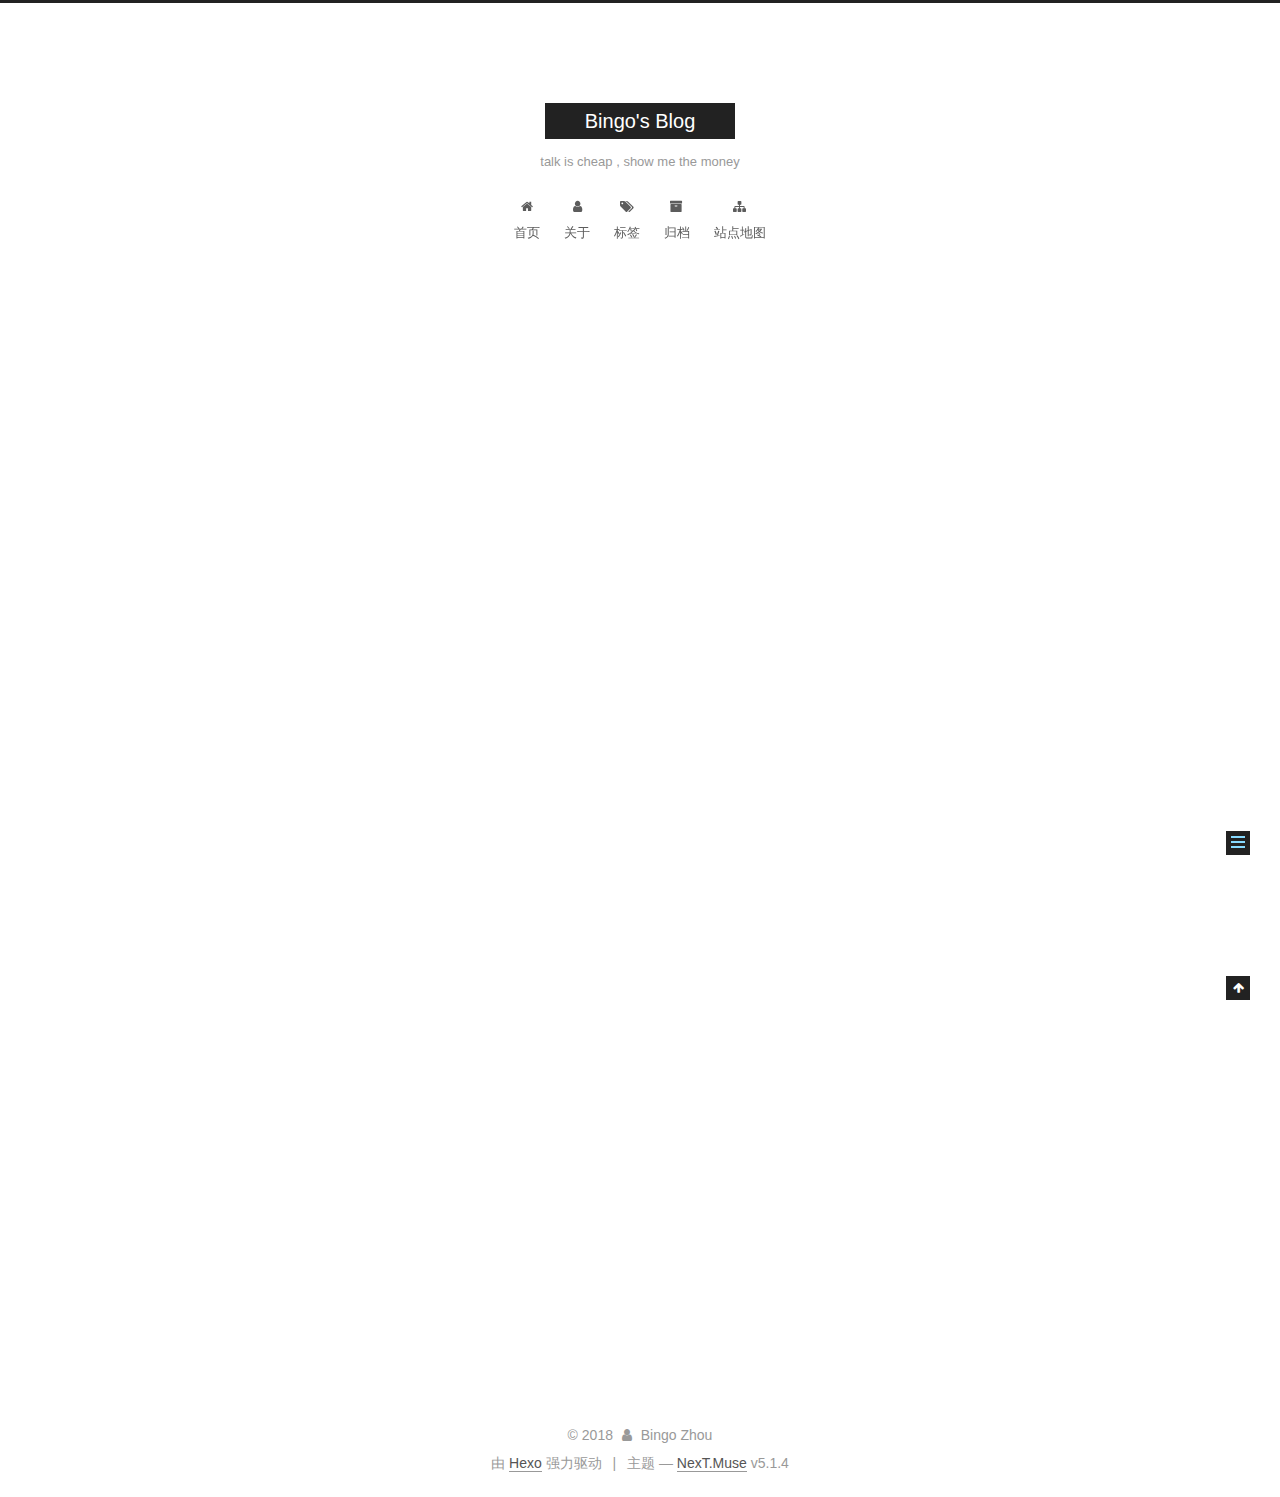
<file: 2018/03/15/hello-world/index.html>
<!DOCTYPE html>



  


<html class="theme-next muse use-motion" lang="zh-Hans">
<head>
  <meta charset="UTF-8"/>
<meta http-equiv="X-UA-Compatible" content="IE=edge" />
<meta name="viewport" content="width=device-width, initial-scale=1, maximum-scale=1"/>
<meta name="theme-color" content="#222">









<meta http-equiv="Cache-Control" content="no-transform" />
<meta http-equiv="Cache-Control" content="no-siteapp" />
















  
  
  <link href="/lib/fancybox/source/jquery.fancybox.css?v=2.1.5" rel="stylesheet" type="text/css" />







<link href="/lib/font-awesome/css/font-awesome.min.css?v=4.6.2" rel="stylesheet" type="text/css" />

<link href="/css/main.css?v=5.1.4" rel="stylesheet" type="text/css" />


  <link rel="apple-touch-icon" sizes="180x180" href="/images/apple-touch-icon-next.png?v=5.1.4">


  <link rel="icon" type="image/png" sizes="32x32" href="/images/favicon-32x32-next.png?v=5.1.4">


  <link rel="icon" type="image/png" sizes="16x16" href="/images/favicon-16x16-next.png?v=5.1.4">


  <link rel="mask-icon" href="/images/logo.svg?v=5.1.4" color="#222">





  <meta name="keywords" content="Hexo, NexT" />




  


  <link rel="alternate" href="/atom.xml" title="Bingo's Blog" type="application/atom+xml" />






<meta name="description" content="Welcome to Hexo! This is your very first post. Check documentation for more info. If you get any problems when using Hexo, you can find the answer in troubleshooting or you can ask me on GitHub. Quick">
<meta property="og:type" content="article">
<meta property="og:title" content="Hello World">
<meta property="og:url" content="http://yoursite.com/2018/03/15/hello-world/index.html">
<meta property="og:site_name" content="Bingo&#39;s Blog">
<meta property="og:description" content="Welcome to Hexo! This is your very first post. Check documentation for more info. If you get any problems when using Hexo, you can find the answer in troubleshooting or you can ask me on GitHub. Quick">
<meta property="og:locale" content="zh-Hans">
<meta property="og:updated_time" content="2018-03-15T07:23:48.575Z">
<meta name="twitter:card" content="summary">
<meta name="twitter:title" content="Hello World">
<meta name="twitter:description" content="Welcome to Hexo! This is your very first post. Check documentation for more info. If you get any problems when using Hexo, you can find the answer in troubleshooting or you can ask me on GitHub. Quick">



<script type="text/javascript" id="hexo.configurations">
  var NexT = window.NexT || {};
  var CONFIG = {
    root: '/',
    scheme: 'Muse',
    version: '5.1.4',
    sidebar: {"position":"left","display":"post","offset":12,"b2t":false,"scrollpercent":false,"onmobile":false},
    fancybox: true,
    tabs: true,
    motion: {"enable":true,"async":false,"transition":{"post_block":"fadeIn","post_header":"slideDownIn","post_body":"slideDownIn","coll_header":"slideLeftIn","sidebar":"slideUpIn"}},
    duoshuo: {
      userId: '0',
      author: '博主'
    },
    algolia: {
      applicationID: '',
      apiKey: '',
      indexName: '',
      hits: {"per_page":10},
      labels: {"input_placeholder":"Search for Posts","hits_empty":"We didn't find any results for the search: ${query}","hits_stats":"${hits} results found in ${time} ms"}
    }
  };
</script>



  <link rel="canonical" href="http://yoursite.com/2018/03/15/hello-world/"/>





  <title>Hello World | Bingo's Blog</title>
  








</head>

<body itemscope itemtype="http://schema.org/WebPage" lang="zh-Hans">

  
  
    
  

  <div class="container sidebar-position-left page-post-detail">
    <div class="headband"></div>

    <header id="header" class="header" itemscope itemtype="http://schema.org/WPHeader">
      <div class="header-inner"><div class="site-brand-wrapper">
  <div class="site-meta ">
    

    <div class="custom-logo-site-title">
      <a href="/"  class="brand" rel="start">
        <span class="logo-line-before"><i></i></span>
        <span class="site-title">Bingo's Blog</span>
        <span class="logo-line-after"><i></i></span>
      </a>
    </div>
      
        <p class="site-subtitle">talk is cheap , show me the money</p>
      
  </div>

  <div class="site-nav-toggle">
    <button>
      <span class="btn-bar"></span>
      <span class="btn-bar"></span>
      <span class="btn-bar"></span>
    </button>
  </div>
</div>

<nav class="site-nav">
  

  
    <ul id="menu" class="menu">
      
        
        <li class="menu-item menu-item-home">
          <a href="/" rel="section">
            
              <i class="menu-item-icon fa fa-fw fa-home"></i> <br />
            
            首页
          </a>
        </li>
      
        
        <li class="menu-item menu-item-about">
          <a href="/about/" rel="section">
            
              <i class="menu-item-icon fa fa-fw fa-user"></i> <br />
            
            关于
          </a>
        </li>
      
        
        <li class="menu-item menu-item-tags">
          <a href="/tags/" rel="section">
            
              <i class="menu-item-icon fa fa-fw fa-tags"></i> <br />
            
            标签
          </a>
        </li>
      
        
        <li class="menu-item menu-item-archives">
          <a href="/archives/" rel="section">
            
              <i class="menu-item-icon fa fa-fw fa-archive"></i> <br />
            
            归档
          </a>
        </li>
      
        
        <li class="menu-item menu-item-sitemap">
          <a href="/sitemap.xml" rel="section">
            
              <i class="menu-item-icon fa fa-fw fa-sitemap"></i> <br />
            
            站点地图
          </a>
        </li>
      

      
    </ul>
  

  
</nav>



 </div>
    </header>

    <main id="main" class="main">
      <div class="main-inner">
        <div class="content-wrap">
          <div id="content" class="content">
            

  <div id="posts" class="posts-expand">
    

  

  
  
  

  <article class="post post-type-normal" itemscope itemtype="http://schema.org/Article">
  
  
  
  <div class="post-block">
    <link itemprop="mainEntityOfPage" href="http://yoursite.com/2018/03/15/hello-world/">

    <span hidden itemprop="author" itemscope itemtype="http://schema.org/Person">
      <meta itemprop="name" content="Bingo Zhou">
      <meta itemprop="description" content="">
      <meta itemprop="image" content="/images/avatar.gif">
    </span>

    <span hidden itemprop="publisher" itemscope itemtype="http://schema.org/Organization">
      <meta itemprop="name" content="Bingo's Blog">
    </span>

    
      <header class="post-header">

        
        
          <h1 class="post-title" itemprop="name headline">Hello World</h1>
        

        <div class="post-meta">
          <span class="post-time">
            
              <span class="post-meta-item-icon">
                <i class="fa fa-calendar-o"></i>
              </span>
              
                <span class="post-meta-item-text">发表于</span>
              
              <time title="创建于" itemprop="dateCreated datePublished" datetime="2018-03-15T15:23:48+08:00">
                2018-03-15
              </time>
            

            

            
          </span>

          

          
            
          

          
          

          

          

          

        </div>
      </header>
    

    
    
    
    <div class="post-body" itemprop="articleBody">

      
      

      
        <p>Welcome to <a href="https://hexo.io/" target="_blank" rel="noopener">Hexo</a>! This is your very first post. Check <a href="https://hexo.io/docs/" target="_blank" rel="noopener">documentation</a> for more info. If you get any problems when using Hexo, you can find the answer in <a href="https://hexo.io/docs/troubleshooting.html" target="_blank" rel="noopener">troubleshooting</a> or you can ask me on <a href="https://github.com/hexojs/hexo/issues" target="_blank" rel="noopener">GitHub</a>.</p>
<h2 id="Quick-Start"><a href="#Quick-Start" class="headerlink" title="Quick Start"></a>Quick Start</h2><h3 id="Create-a-new-post"><a href="#Create-a-new-post" class="headerlink" title="Create a new post"></a>Create a new post</h3><figure class="highlight bash"><table><tr><td class="gutter"><pre><span class="line">1</span><br></pre></td><td class="code"><pre><span class="line">$ hexo new <span class="string">"My New Post"</span></span><br></pre></td></tr></table></figure>
<p>More info: <a href="https://hexo.io/docs/writing.html" target="_blank" rel="noopener">Writing</a></p>
<h3 id="Run-server"><a href="#Run-server" class="headerlink" title="Run server"></a>Run server</h3><figure class="highlight bash"><table><tr><td class="gutter"><pre><span class="line">1</span><br></pre></td><td class="code"><pre><span class="line">$ hexo server</span><br></pre></td></tr></table></figure>
<p>More info: <a href="https://hexo.io/docs/server.html" target="_blank" rel="noopener">Server</a></p>
<h3 id="Generate-static-files"><a href="#Generate-static-files" class="headerlink" title="Generate static files"></a>Generate static files</h3><figure class="highlight bash"><table><tr><td class="gutter"><pre><span class="line">1</span><br></pre></td><td class="code"><pre><span class="line">$ hexo generate</span><br></pre></td></tr></table></figure>
<p>More info: <a href="https://hexo.io/docs/generating.html" target="_blank" rel="noopener">Generating</a></p>
<h3 id="Deploy-to-remote-sites"><a href="#Deploy-to-remote-sites" class="headerlink" title="Deploy to remote sites"></a>Deploy to remote sites</h3><figure class="highlight bash"><table><tr><td class="gutter"><pre><span class="line">1</span><br></pre></td><td class="code"><pre><span class="line">$ hexo deploy</span><br></pre></td></tr></table></figure>
<p>More info: <a href="https://hexo.io/docs/deployment.html" target="_blank" rel="noopener">Deployment</a></p>

      
    </div>
    
    
    

    

    

    

    <footer class="post-footer">
      

      
      
      

      
        <div class="post-nav">
          <div class="post-nav-next post-nav-item">
            
              <a href="/2018/03/15/my-first-post/" rel="next" title="my first post">
                <i class="fa fa-chevron-left"></i> my first post
              </a>
            
          </div>

          <span class="post-nav-divider"></span>

          <div class="post-nav-prev post-nav-item">
            
          </div>
        </div>
      

      
      
    </footer>
  </div>
  
  
  
  </article>



    <div class="post-spread">
      
    </div>
  </div>


          </div>
          


          

  



        </div>
        
          
  
  <div class="sidebar-toggle">
    <div class="sidebar-toggle-line-wrap">
      <span class="sidebar-toggle-line sidebar-toggle-line-first"></span>
      <span class="sidebar-toggle-line sidebar-toggle-line-middle"></span>
      <span class="sidebar-toggle-line sidebar-toggle-line-last"></span>
    </div>
  </div>

  <aside id="sidebar" class="sidebar">
    
    <div class="sidebar-inner">

      

      
        <ul class="sidebar-nav motion-element">
          <li class="sidebar-nav-toc sidebar-nav-active" data-target="post-toc-wrap">
            文章目录
          </li>
          <li class="sidebar-nav-overview" data-target="site-overview-wrap">
            站点概览
          </li>
        </ul>
      

      <section class="site-overview-wrap sidebar-panel">
        <div class="site-overview">
          <div class="site-author motion-element" itemprop="author" itemscope itemtype="http://schema.org/Person">
            
              <p class="site-author-name" itemprop="name">Bingo Zhou</p>
              <p class="site-description motion-element" itemprop="description"></p>
          </div>

          <nav class="site-state motion-element">

            
              <div class="site-state-item site-state-posts">
              
                <a href="/archives/">
              
                  <span class="site-state-item-count">2</span>
                  <span class="site-state-item-name">日志</span>
                </a>
              </div>
            

            

            

          </nav>

          
            <div class="feed-link motion-element">
              <a href="/atom.xml" rel="alternate">
                <i class="fa fa-rss"></i>
                RSS
              </a>
            </div>
          

          

          
          

          
          

          

        </div>
      </section>

      
      <!--noindex-->
        <section class="post-toc-wrap motion-element sidebar-panel sidebar-panel-active">
          <div class="post-toc">

            
              
            

            
              <div class="post-toc-content"><ol class="nav"><li class="nav-item nav-level-2"><a class="nav-link" href="#Quick-Start"><span class="nav-number">1.</span> <span class="nav-text">Quick Start</span></a><ol class="nav-child"><li class="nav-item nav-level-3"><a class="nav-link" href="#Create-a-new-post"><span class="nav-number">1.1.</span> <span class="nav-text">Create a new post</span></a></li><li class="nav-item nav-level-3"><a class="nav-link" href="#Run-server"><span class="nav-number">1.2.</span> <span class="nav-text">Run server</span></a></li><li class="nav-item nav-level-3"><a class="nav-link" href="#Generate-static-files"><span class="nav-number">1.3.</span> <span class="nav-text">Generate static files</span></a></li><li class="nav-item nav-level-3"><a class="nav-link" href="#Deploy-to-remote-sites"><span class="nav-number">1.4.</span> <span class="nav-text">Deploy to remote sites</span></a></li></ol></li></ol></div>
            

          </div>
        </section>
      <!--/noindex-->
      

      

    </div>
  </aside>


        
      </div>
    </main>

    <footer id="footer" class="footer">
      <div class="footer-inner">
        <div class="copyright">&copy; <span itemprop="copyrightYear">2018</span>
  <span class="with-love">
    <i class="fa fa-user"></i>
  </span>
  <span class="author" itemprop="copyrightHolder">Bingo Zhou</span>

  
</div>


  <div class="powered-by">由 <a class="theme-link" target="_blank" href="https://hexo.io">Hexo</a> 强力驱动</div>



  <span class="post-meta-divider">|</span>



  <div class="theme-info">主题 &mdash; <a class="theme-link" target="_blank" href="https://github.com/iissnan/hexo-theme-next">NexT.Muse</a> v5.1.4</div>




        







        
      </div>
    </footer>

    
      <div class="back-to-top">
        <i class="fa fa-arrow-up"></i>
        
      </div>
    

    

  </div>

  

<script type="text/javascript">
  if (Object.prototype.toString.call(window.Promise) !== '[object Function]') {
    window.Promise = null;
  }
</script>









  












  
  
    <script type="text/javascript" src="/lib/jquery/index.js?v=2.1.3"></script>
  

  
  
    <script type="text/javascript" src="/lib/fastclick/lib/fastclick.min.js?v=1.0.6"></script>
  

  
  
    <script type="text/javascript" src="/lib/jquery_lazyload/jquery.lazyload.js?v=1.9.7"></script>
  

  
  
    <script type="text/javascript" src="/lib/velocity/velocity.min.js?v=1.2.1"></script>
  

  
  
    <script type="text/javascript" src="/lib/velocity/velocity.ui.min.js?v=1.2.1"></script>
  

  
  
    <script type="text/javascript" src="/lib/fancybox/source/jquery.fancybox.pack.js?v=2.1.5"></script>
  


  


  <script type="text/javascript" src="/js/src/utils.js?v=5.1.4"></script>

  <script type="text/javascript" src="/js/src/motion.js?v=5.1.4"></script>



  
  

  
  <script type="text/javascript" src="/js/src/scrollspy.js?v=5.1.4"></script>
<script type="text/javascript" src="/js/src/post-details.js?v=5.1.4"></script>



  


  <script type="text/javascript" src="/js/src/bootstrap.js?v=5.1.4"></script>



  


  




	





  





  












  





  

  

  

  
  

  

  

  

</body>
</html>
</file>
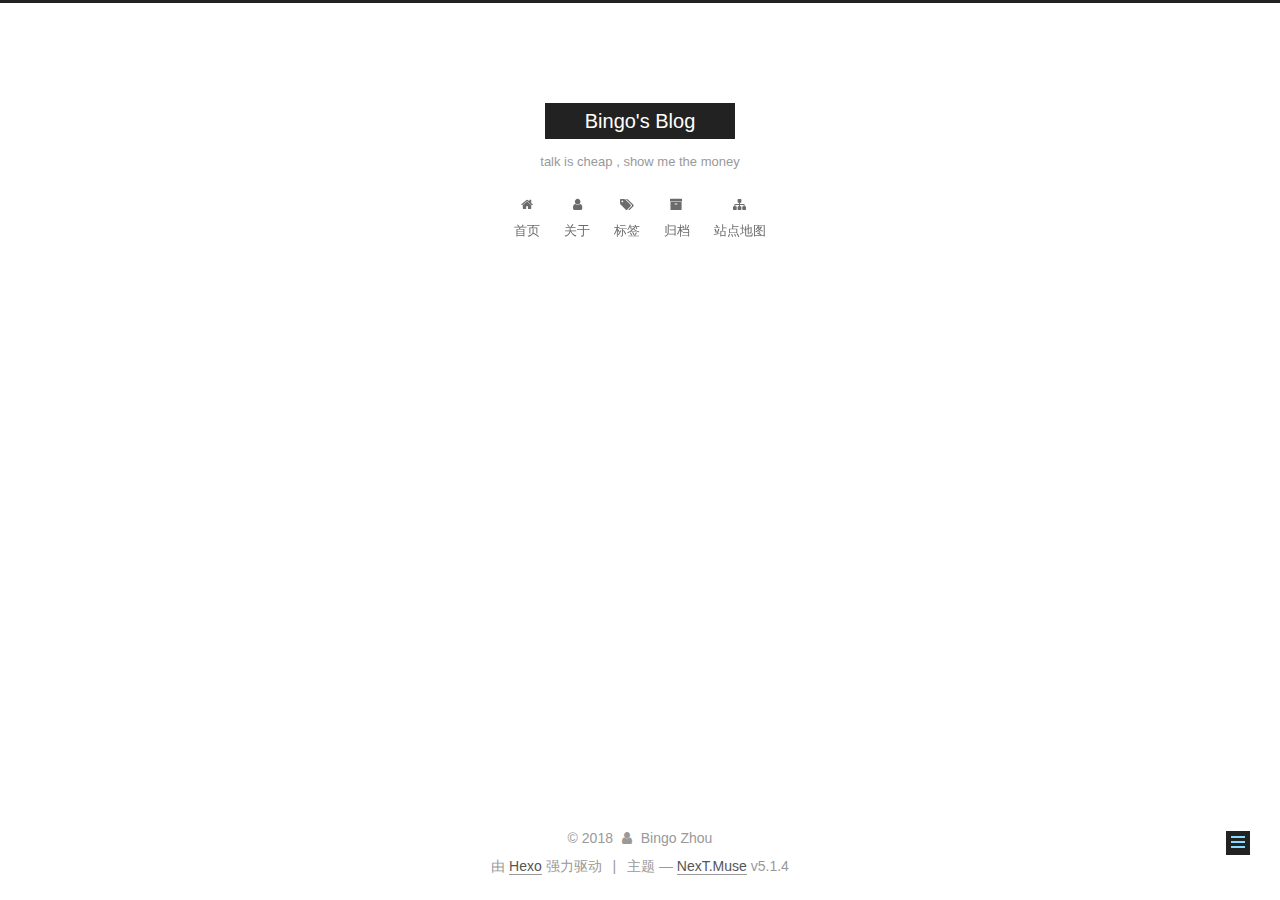
<file: 2018/03/15/my-first-post/index.html>
<!DOCTYPE html>



  


<html class="theme-next muse use-motion" lang="zh-Hans">
<head>
  <meta charset="UTF-8"/>
<meta http-equiv="X-UA-Compatible" content="IE=edge" />
<meta name="viewport" content="width=device-width, initial-scale=1, maximum-scale=1"/>
<meta name="theme-color" content="#222">









<meta http-equiv="Cache-Control" content="no-transform" />
<meta http-equiv="Cache-Control" content="no-siteapp" />
















  
  
  <link href="/lib/fancybox/source/jquery.fancybox.css?v=2.1.5" rel="stylesheet" type="text/css" />







<link href="/lib/font-awesome/css/font-awesome.min.css?v=4.6.2" rel="stylesheet" type="text/css" />

<link href="/css/main.css?v=5.1.4" rel="stylesheet" type="text/css" />


  <link rel="apple-touch-icon" sizes="180x180" href="/images/apple-touch-icon-next.png?v=5.1.4">


  <link rel="icon" type="image/png" sizes="32x32" href="/images/favicon-32x32-next.png?v=5.1.4">


  <link rel="icon" type="image/png" sizes="16x16" href="/images/favicon-16x16-next.png?v=5.1.4">


  <link rel="mask-icon" href="/images/logo.svg?v=5.1.4" color="#222">





  <meta name="keywords" content="Hexo, NexT" />





  <link rel="alternate" href="/atom.xml" title="Bingo's Blog" type="application/atom+xml" />






<meta property="og:type" content="article">
<meta property="og:title" content="my first post">
<meta property="og:url" content="http://yoursite.com/2018/03/15/my-first-post/index.html">
<meta property="og:site_name" content="Bingo&#39;s Blog">
<meta property="og:locale" content="zh-Hans">
<meta property="og:updated_time" content="2018-03-15T07:23:48.576Z">
<meta name="twitter:card" content="summary">
<meta name="twitter:title" content="my first post">



<script type="text/javascript" id="hexo.configurations">
  var NexT = window.NexT || {};
  var CONFIG = {
    root: '/',
    scheme: 'Muse',
    version: '5.1.4',
    sidebar: {"position":"left","display":"post","offset":12,"b2t":false,"scrollpercent":false,"onmobile":false},
    fancybox: true,
    tabs: true,
    motion: {"enable":true,"async":false,"transition":{"post_block":"fadeIn","post_header":"slideDownIn","post_body":"slideDownIn","coll_header":"slideLeftIn","sidebar":"slideUpIn"}},
    duoshuo: {
      userId: '0',
      author: '博主'
    },
    algolia: {
      applicationID: '',
      apiKey: '',
      indexName: '',
      hits: {"per_page":10},
      labels: {"input_placeholder":"Search for Posts","hits_empty":"We didn't find any results for the search: ${query}","hits_stats":"${hits} results found in ${time} ms"}
    }
  };
</script>



  <link rel="canonical" href="http://yoursite.com/2018/03/15/my-first-post/"/>





  <title>my first post | Bingo's Blog</title>
  








</head>

<body itemscope itemtype="http://schema.org/WebPage" lang="zh-Hans">

  
  
    
  

  <div class="container sidebar-position-left page-post-detail">
    <div class="headband"></div>

    <header id="header" class="header" itemscope itemtype="http://schema.org/WPHeader">
      <div class="header-inner"><div class="site-brand-wrapper">
  <div class="site-meta ">
    

    <div class="custom-logo-site-title">
      <a href="/"  class="brand" rel="start">
        <span class="logo-line-before"><i></i></span>
        <span class="site-title">Bingo's Blog</span>
        <span class="logo-line-after"><i></i></span>
      </a>
    </div>
      
        <p class="site-subtitle">talk is cheap , show me the money</p>
      
  </div>

  <div class="site-nav-toggle">
    <button>
      <span class="btn-bar"></span>
      <span class="btn-bar"></span>
      <span class="btn-bar"></span>
    </button>
  </div>
</div>

<nav class="site-nav">
  

  
    <ul id="menu" class="menu">
      
        
        <li class="menu-item menu-item-home">
          <a href="/" rel="section">
            
              <i class="menu-item-icon fa fa-fw fa-home"></i> <br />
            
            首页
          </a>
        </li>
      
        
        <li class="menu-item menu-item-about">
          <a href="/about/" rel="section">
            
              <i class="menu-item-icon fa fa-fw fa-user"></i> <br />
            
            关于
          </a>
        </li>
      
        
        <li class="menu-item menu-item-tags">
          <a href="/tags/" rel="section">
            
              <i class="menu-item-icon fa fa-fw fa-tags"></i> <br />
            
            标签
          </a>
        </li>
      
        
        <li class="menu-item menu-item-archives">
          <a href="/archives/" rel="section">
            
              <i class="menu-item-icon fa fa-fw fa-archive"></i> <br />
            
            归档
          </a>
        </li>
      
        
        <li class="menu-item menu-item-sitemap">
          <a href="/sitemap.xml" rel="section">
            
              <i class="menu-item-icon fa fa-fw fa-sitemap"></i> <br />
            
            站点地图
          </a>
        </li>
      

      
    </ul>
  

  
</nav>



 </div>
    </header>

    <main id="main" class="main">
      <div class="main-inner">
        <div class="content-wrap">
          <div id="content" class="content">
            

  <div id="posts" class="posts-expand">
    

  

  
  
  

  <article class="post post-type-normal" itemscope itemtype="http://schema.org/Article">
  
  
  
  <div class="post-block">
    <link itemprop="mainEntityOfPage" href="http://yoursite.com/2018/03/15/my-first-post/">

    <span hidden itemprop="author" itemscope itemtype="http://schema.org/Person">
      <meta itemprop="name" content="Bingo Zhou">
      <meta itemprop="description" content="">
      <meta itemprop="image" content="/images/avatar.gif">
    </span>

    <span hidden itemprop="publisher" itemscope itemtype="http://schema.org/Organization">
      <meta itemprop="name" content="Bingo's Blog">
    </span>

    
      <header class="post-header">

        
        
          <h1 class="post-title" itemprop="name headline">my first post</h1>
        

        <div class="post-meta">
          <span class="post-time">
            
              <span class="post-meta-item-icon">
                <i class="fa fa-calendar-o"></i>
              </span>
              
                <span class="post-meta-item-text">发表于</span>
              
              <time title="创建于" itemprop="dateCreated datePublished" datetime="2018-03-15T10:57:28+08:00">
                2018-03-15
              </time>
            

            

            
          </span>

          

          
            
          

          
          

          

          

          

        </div>
      </header>
    

    
    
    
    <div class="post-body" itemprop="articleBody">

      
      

      
        
      
    </div>
    
    
    

    

    

    

    <footer class="post-footer">
      

      
      
      

      
        <div class="post-nav">
          <div class="post-nav-next post-nav-item">
            
          </div>

          <span class="post-nav-divider"></span>

          <div class="post-nav-prev post-nav-item">
            
              <a href="/2018/03/15/hello-world/" rel="prev" title="Hello World">
                Hello World <i class="fa fa-chevron-right"></i>
              </a>
            
          </div>
        </div>
      

      
      
    </footer>
  </div>
  
  
  
  </article>



    <div class="post-spread">
      
    </div>
  </div>


          </div>
          


          

  



        </div>
        
          
  
  <div class="sidebar-toggle">
    <div class="sidebar-toggle-line-wrap">
      <span class="sidebar-toggle-line sidebar-toggle-line-first"></span>
      <span class="sidebar-toggle-line sidebar-toggle-line-middle"></span>
      <span class="sidebar-toggle-line sidebar-toggle-line-last"></span>
    </div>
  </div>

  <aside id="sidebar" class="sidebar">
    
    <div class="sidebar-inner">

      

      

      <section class="site-overview-wrap sidebar-panel sidebar-panel-active">
        <div class="site-overview">
          <div class="site-author motion-element" itemprop="author" itemscope itemtype="http://schema.org/Person">
            
              <p class="site-author-name" itemprop="name">Bingo Zhou</p>
              <p class="site-description motion-element" itemprop="description"></p>
          </div>

          <nav class="site-state motion-element">

            
              <div class="site-state-item site-state-posts">
              
                <a href="/archives/">
              
                  <span class="site-state-item-count">2</span>
                  <span class="site-state-item-name">日志</span>
                </a>
              </div>
            

            

            

          </nav>

          
            <div class="feed-link motion-element">
              <a href="/atom.xml" rel="alternate">
                <i class="fa fa-rss"></i>
                RSS
              </a>
            </div>
          

          

          
          

          
          

          

        </div>
      </section>

      

      

    </div>
  </aside>


        
      </div>
    </main>

    <footer id="footer" class="footer">
      <div class="footer-inner">
        <div class="copyright">&copy; <span itemprop="copyrightYear">2018</span>
  <span class="with-love">
    <i class="fa fa-user"></i>
  </span>
  <span class="author" itemprop="copyrightHolder">Bingo Zhou</span>

  
</div>


  <div class="powered-by">由 <a class="theme-link" target="_blank" href="https://hexo.io">Hexo</a> 强力驱动</div>



  <span class="post-meta-divider">|</span>



  <div class="theme-info">主题 &mdash; <a class="theme-link" target="_blank" href="https://github.com/iissnan/hexo-theme-next">NexT.Muse</a> v5.1.4</div>




        







        
      </div>
    </footer>

    
      <div class="back-to-top">
        <i class="fa fa-arrow-up"></i>
        
      </div>
    

    

  </div>

  

<script type="text/javascript">
  if (Object.prototype.toString.call(window.Promise) !== '[object Function]') {
    window.Promise = null;
  }
</script>









  












  
  
    <script type="text/javascript" src="/lib/jquery/index.js?v=2.1.3"></script>
  

  
  
    <script type="text/javascript" src="/lib/fastclick/lib/fastclick.min.js?v=1.0.6"></script>
  

  
  
    <script type="text/javascript" src="/lib/jquery_lazyload/jquery.lazyload.js?v=1.9.7"></script>
  

  
  
    <script type="text/javascript" src="/lib/velocity/velocity.min.js?v=1.2.1"></script>
  

  
  
    <script type="text/javascript" src="/lib/velocity/velocity.ui.min.js?v=1.2.1"></script>
  

  
  
    <script type="text/javascript" src="/lib/fancybox/source/jquery.fancybox.pack.js?v=2.1.5"></script>
  


  


  <script type="text/javascript" src="/js/src/utils.js?v=5.1.4"></script>

  <script type="text/javascript" src="/js/src/motion.js?v=5.1.4"></script>



  
  

  
  <script type="text/javascript" src="/js/src/scrollspy.js?v=5.1.4"></script>
<script type="text/javascript" src="/js/src/post-details.js?v=5.1.4"></script>



  


  <script type="text/javascript" src="/js/src/bootstrap.js?v=5.1.4"></script>



  


  




	





  





  












  





  

  

  

  
  

  

  

  

</body>
</html>
</file>
<file: css/main.css>
/* normalize.css v3.0.2 | MIT License | git.io/normalize */
html {
  font-family: sans-serif; /* 1 */
  -ms-text-size-adjust: 100%; /* 2 */
  -webkit-text-size-adjust: 100%; /* 2 */
}
body {
  margin: 0;
}
article,
aside,
details,
figcaption,
figure,
footer,
header,
hgroup,
main,
menu,
nav,
section,
summary {
  display: block;
}
audio,
canvas,
progress,
video {
  display: inline-block; /* 1 */
  vertical-align: baseline; /* 2 */
}
audio:not([controls]) {
  display: none;
  height: 0;
}
[hidden],
template {
  display: none;
}
a {
  background-color: transparent;
}
a:active,
a:hover {
  outline: 0;
}
abbr[title] {
  border-bottom: 1px dotted;
}
b,
strong {
  font-weight: bold;
}
dfn {
  font-style: italic;
}
h1 {
  font-size: 2em;
  margin: 0.67em 0;
}
mark {
  background: #ff0;
  color: #000;
}
small {
  font-size: 80%;
}
sub,
sup {
  font-size: 75%;
  line-height: 0;
  position: relative;
  vertical-align: baseline;
}
sup {
  top: -0.5em;
}
sub {
  bottom: -0.25em;
}
img {
  border: 0;
}
svg:not(:root) {
  overflow: hidden;
}
figure {
  margin: 1em 40px;
}
hr {
  -moz-box-sizing: content-box;
  box-sizing: content-box;
  height: 0;
}
pre {
  overflow: auto;
}
code,
kbd,
pre,
samp {
  font-family: monospace, monospace;
  font-size: 1em;
}
button,
input,
optgroup,
select,
textarea {
  color: inherit; /* 1 */
  font: inherit; /* 2 */
  margin: 0; /* 3 */
}
button {
  overflow: visible;
}
button,
select {
  text-transform: none;
}
button,
html input[type="button"],
input[type="reset"],
input[type="submit"] {
  -webkit-appearance: button; /* 2 */
  cursor: pointer; /* 3 */
}
button[disabled],
html input[disabled] {
  cursor: default;
}
button::-moz-focus-inner,
input::-moz-focus-inner {
  border: 0;
  padding: 0;
}
input {
  line-height: normal;
}
input[type="checkbox"],
input[type="radio"] {
  box-sizing: border-box; /* 1 */
  padding: 0; /* 2 */
}
input[type="number"]::-webkit-inner-spin-button,
input[type="number"]::-webkit-outer-spin-button {
  height: auto;
}
input[type="search"] {
  -webkit-appearance: textfield; /* 1 */
  -moz-box-sizing: content-box;
  -webkit-box-sizing: content-box; /* 2 */
  box-sizing: content-box;
}
input[type="search"]::-webkit-search-cancel-button,
input[type="search"]::-webkit-search-decoration {
  -webkit-appearance: none;
}
fieldset {
  border: 1px solid #c0c0c0;
  margin: 0 2px;
  padding: 0.35em 0.625em 0.75em;
}
legend {
  border: 0; /* 1 */
  padding: 0; /* 2 */
}
textarea {
  overflow: auto;
}
optgroup {
  font-weight: bold;
}
table {
  border-collapse: collapse;
  border-spacing: 0;
}
td,
th {
  padding: 0;
}
::selection {
  background: #262a30;
  color: #fff;
}
body {
  position: relative;
  font-family: 'Lato', "PingFang SC", "Microsoft YaHei", sans-serif;
  font-size: 14px;
  line-height: 2;
  color: #555;
  background: #fff;
}
@media (max-width: 767px) {
  body {
    padding-right: 0 !important;
  }
}
@media (min-width: 768px) and (max-width: 991px) {
  body {
    padding-right: 0 !important;
  }
}
@media (min-width: 1600px) {
  body {
    font-size: 16px;
  }
}
h1,
h2,
h3,
h4,
h5,
h6 {
  margin: 0;
  padding: 0;
  font-weight: bold;
  line-height: 1.5;
  font-family: 'Lato', "PingFang SC", "Microsoft YaHei", sans-serif;
}
h2,
h3,
h4,
h5,
h6 {
  margin: 20px 0 15px;
}
h1 {
  font-size: 22px;
}
@media (max-width: 767px) {
  h1 {
    font-size: 18px;
  }
}
h2 {
  font-size: 20px;
}
@media (max-width: 767px) {
  h2 {
    font-size: 16px;
  }
}
h3 {
  font-size: 18px;
}
@media (max-width: 767px) {
  h3 {
    font-size: 14px;
  }
}
h4 {
  font-size: 16px;
}
@media (max-width: 767px) {
  h4 {
    font-size: 12px;
  }
}
h5 {
  font-size: 14px;
}
@media (max-width: 767px) {
  h5 {
    font-size: 10px;
  }
}
h6 {
  font-size: 12px;
}
@media (max-width: 767px) {
  h6 {
    font-size: 8px;
  }
}
p {
  margin: 0 0 20px 0;
}
a {
  color: #555;
  text-decoration: none;
  outline: none;
  border-bottom: 1px solid #999;
  word-wrap: break-word;
}
a:hover {
  color: #222;
  border-bottom-color: #222;
}
blockquote {
  margin: 0;
  padding: 0;
}
img {
  display: block;
  margin: auto;
  max-width: 100%;
  height: auto;
}
hr {
  margin: 40px 0;
  height: 3px;
  border: none;
  background-color: #ddd;
  background-image: repeating-linear-gradient(-45deg, #fff, #fff 4px, transparent 4px, transparent 8px);
}
blockquote {
  padding: 0 15px;
  color: #666;
  border-left: 4px solid #ddd;
}
blockquote cite::before {
  content: "-";
  padding: 0 5px;
}
dt {
  font-weight: 700;
}
dd {
  margin: 0;
  padding: 0;
}
kbd {
  border: 1px solid #ccc;
  border-radius: 0.2em;
  box-shadow: 0.1em 0.1em 0.2em rgba(0,0,0,0.1);
  background-color: #f9f9f9;
  font-family: inherit;
  background-image: -webkit-linear-gradient(top, #eee, #fff, #eee);
  padding: 0.1em 0.3em;
  white-space: nowrap;
}
.text-left {
  text-align: left;
}
.text-center {
  text-align: center;
}
.text-right {
  text-align: right;
}
.text-justify {
  text-align: justify;
}
.text-nowrap {
  white-space: nowrap;
}
.text-lowercase {
  text-transform: lowercase;
}
.text-uppercase {
  text-transform: uppercase;
}
.text-capitalize {
  text-transform: capitalize;
}
.center-block {
  display: block;
  margin-left: auto;
  margin-right: auto;
}
.clearfix:before,
.clearfix:after {
  content: " ";
  display: table;
}
.clearfix:after {
  clear: both;
}
.pullquote {
  width: 45%;
}
.pullquote.left {
  float: left;
  margin-left: 5px;
  margin-right: 10px;
}
.pullquote.right {
  float: right;
  margin-left: 10px;
  margin-right: 5px;
}
.affix.affix.affix {
  position: fixed;
}
.translation {
  margin-top: -20px;
  font-size: 14px;
  color: #999;
}
.scrollbar-measure {
  width: 100px;
  height: 100px;
  overflow: scroll;
  position: absolute;
  top: -9999px;
}
.use-motion .motion-element {
  opacity: 0;
}
table {
  margin: 20px 0;
  width: 100%;
  border-collapse: collapse;
  border-spacing: 0;
  border: 1px solid #ddd;
  font-size: 14px;
  table-layout: fixed;
  word-wrap: break-all;
}
table>tbody>tr:nth-of-type(odd) {
  background-color: #f9f9f9;
}
table>tbody>tr:hover {
  background-color: #f5f5f5;
}
caption,
th,
td {
  padding: 8px;
  text-align: left;
  vertical-align: middle;
  font-weight: normal;
}
th,
td {
  border-bottom: 3px solid #ddd;
  border-right: 1px solid #eee;
}
th {
  padding-bottom: 10px;
  font-weight: 700;
}
td {
  border-bottom-width: 1px;
}
html,
body {
  height: 100%;
}
.container {
  position: relative;
  min-height: 100%;
}
.header-inner {
  margin: 0 auto;
  padding: 100px 0 70px;
  width: 700px;
}
@media (min-width: 1600px) {
  .container .header-inner {
    width: 900px;
  }
}
.main {
  padding-bottom: 150px;
}
.main-inner {
  margin: 0 auto;
  width: 700px;
}
@media (min-width: 1600px) {
  .container .main-inner {
    width: 900px;
  }
}
.footer {
  position: absolute;
  left: 0;
  bottom: 0;
  width: 100%;
  min-height: 50px;
}
.footer-inner {
  box-sizing: border-box;
  margin: 20px auto;
  width: 700px;
}
@media (min-width: 1600px) {
  .container .footer-inner {
    width: 900px;
  }
}
pre,
.highlight {
  overflow: auto;
  margin: 20px 0;
  padding: 0;
  font-size: 13px;
  color: #4d4d4c;
  background: #f7f7f7;
  line-height: 1.6;
}
pre,
code {
  font-family: consolas, Menlo, "PingFang SC", "Microsoft YaHei", monospace;
}
code {
  padding: 2px 4px;
  word-wrap: break-word;
  color: #555;
  background: #eee;
  border-radius: 3px;
  font-size: 13px;
}
pre {
  padding: 10px;
}
pre code {
  padding: 0;
  color: #4d4d4c;
  background: none;
  text-shadow: none;
}
.highlight {
  border-radius: 1px;
}
.highlight pre {
  border: none;
  margin: 0;
  padding: 10px 0;
}
.highlight table {
  margin: 0;
  width: auto;
  border: none;
}
.highlight td {
  border: none;
  padding: 0;
}
.highlight figcaption {
  font-size: 1em;
  color: #4d4d4c;
  line-height: 1em;
  margin-bottom: 1em;
}
.highlight figcaption:before,
.highlight figcaption:after {
  content: " ";
  display: table;
}
.highlight figcaption:after {
  clear: both;
}
.highlight figcaption a {
  float: right;
  color: #4d4d4c;
}
.highlight figcaption a:hover {
  border-bottom-color: #4d4d4c;
}
.highlight .gutter pre {
  padding-left: 10px;
  padding-right: 10px;
  color: #869194;
  text-align: right;
  background-color: #eff2f3;
}
.highlight .code pre {
  width: 100%;
  padding-left: 10px;
  padding-right: 10px;
  background-color: #f7f7f7;
}
.highlight .line {
  height: 20px;
}
.gutter {
  -webkit-user-select: none;
  -moz-user-select: none;
  -ms-user-select: none;
  user-select: none;
}
.gist table {
  width: auto;
}
.gist table td {
  border: none;
}
pre .deletion {
  background: #fdd;
}
pre .addition {
  background: #dfd;
}
pre .meta {
  color: #8959a8;
}
pre .comment {
  color: #8e908c;
}
pre .variable,
pre .attribute,
pre .tag,
pre .regexp,
pre .ruby .constant,
pre .xml .tag .title,
pre .xml .pi,
pre .xml .doctype,
pre .html .doctype,
pre .css .id,
pre .css .class,
pre .css .pseudo {
  color: #c82829;
}
pre .number,
pre .preprocessor,
pre .built_in,
pre .literal,
pre .params,
pre .constant,
pre .command {
  color: #f5871f;
}
pre .ruby .class .title,
pre .css .rules .attribute,
pre .string,
pre .value,
pre .inheritance,
pre .header,
pre .ruby .symbol,
pre .xml .cdata,
pre .special,
pre .number,
pre .formula {
  color: #718c00;
}
pre .title,
pre .css .hexcolor {
  color: #3e999f;
}
pre .function,
pre .python .decorator,
pre .python .title,
pre .ruby .function .title,
pre .ruby .title .keyword,
pre .perl .sub,
pre .javascript .title,
pre .coffeescript .title {
  color: #4271ae;
}
pre .keyword,
pre .javascript .function {
  color: #8959a8;
}
.full-image.full-image.full-image.full-image {
  border: none;
  max-width: 100%;
  width: auto;
  margin: 20px auto 25px;
}
@media (min-width: 992px) {
  .full-image.full-image.full-image.full-image {
    max-width: none;
    width: 110%;
    margin: 25px -5%;
  }
}
.blockquote-center,
.page-home .post-type-quote blockquote,
.page-post-detail .post-type-quote blockquote {
  position: relative;
  margin: 40px 0;
  padding: 0;
  border-left: none;
  text-align: center;
}
.blockquote-center::before,
.page-home .post-type-quote blockquote::before,
.page-post-detail .post-type-quote blockquote::before,
.blockquote-center::after,
.page-home .post-type-quote blockquote::after,
.page-post-detail .post-type-quote blockquote::after {
  position: absolute;
  content: ' ';
  display: block;
  width: 100%;
  height: 24px;
  opacity: 0.2;
  background-repeat: no-repeat;
  background-position: 0 -6px;
  background-size: 22px 22px;
}
.blockquote-center::before,
.page-home .post-type-quote blockquote::before,
.page-post-detail .post-type-quote blockquote::before {
  top: -20px;
  background-image: url("../images/quote-l.svg");
  border-top: 1px solid #ccc;
}
.blockquote-center::after,
.page-home .post-type-quote blockquote::after,
.page-post-detail .post-type-quote blockquote::after {
  bottom: -20px;
  background-image: url("../images/quote-r.svg");
  border-bottom: 1px solid #ccc;
  background-position: 100% 8px;
}
.blockquote-center p,
.page-home .post-type-quote blockquote p,
.page-post-detail .post-type-quote blockquote p,
.blockquote-center div,
.page-home .post-type-quote blockquote div,
.page-post-detail .post-type-quote blockquote div {
  text-align: center;
}
.post .post-body .group-picture img {
  box-sizing: border-box;
  padding: 0 3px;
  border: none;
}
.post .group-picture-row {
  overflow: hidden;
  margin-top: 6px;
}
.post .group-picture-row:first-child {
  margin-top: 0;
}
.post .group-picture-column {
  float: left;
}
.page-post-detail .post-body .group-picture-column {
  float: none;
  margin-top: 10px;
  width: auto !important;
}
.page-post-detail .post-body .group-picture-column img {
  margin: 0 auto;
}
.page-archive .group-picture-container {
  overflow: hidden;
}
.page-archive .group-picture-row {
  float: left;
}
.page-archive .group-picture-row:first-child {
  margin-top: 6px;
}
.page-archive .group-picture-column {
  max-width: 150px;
  max-height: 150px;
}
.post-body .note {
  position: relative;
  padding: 15px;
  margin-bottom: 20px;
  border: 1px solid #eee;
  border-left-width: 5px;
  border-radius: 3px;
}
.post-body .note h2,
.post-body .note h3,
.post-body .note h4,
.post-body .note h5,
.post-body .note h6 {
  margin-top: 0;
  margin-bottom: 0;
  border-bottom: initial;
  padding-top: 0 !important;
}
.post-body .note p:first-child,
.post-body .note ul:first-child,
.post-body .note ol:first-child,
.post-body .note table:first-child,
.post-body .note pre:first-child,
.post-body .note blockquote:first-child {
  margin-top: 0;
}
.post-body .note p:last-child,
.post-body .note ul:last-child,
.post-body .note ol:last-child,
.post-body .note table:last-child,
.post-body .note pre:last-child,
.post-body .note blockquote:last-child {
  margin-bottom: 0;
}
.post-body .note.default {
  border-left-color: #777;
}
.post-body .note.default h2,
.post-body .note.default h3,
.post-body .note.default h4,
.post-body .note.default h5,
.post-body .note.default h6 {
  color: #777;
}
.post-body .note.primary {
  border-left-color: #6f42c1;
}
.post-body .note.primary h2,
.post-body .note.primary h3,
.post-body .note.primary h4,
.post-body .note.primary h5,
.post-body .note.primary h6 {
  color: #6f42c1;
}
.post-body .note.info {
  border-left-color: #428bca;
}
.post-body .note.info h2,
.post-body .note.info h3,
.post-body .note.info h4,
.post-body .note.info h5,
.post-body .note.info h6 {
  color: #428bca;
}
.post-body .note.success {
  border-left-color: #5cb85c;
}
.post-body .note.success h2,
.post-body .note.success h3,
.post-body .note.success h4,
.post-body .note.success h5,
.post-body .note.success h6 {
  color: #5cb85c;
}
.post-body .note.warning {
  border-left-color: #f0ad4e;
}
.post-body .note.warning h2,
.post-body .note.warning h3,
.post-body .note.warning h4,
.post-body .note.warning h5,
.post-body .note.warning h6 {
  color: #f0ad4e;
}
.post-body .note.danger {
  border-left-color: #d9534f;
}
.post-body .note.danger h2,
.post-body .note.danger h3,
.post-body .note.danger h4,
.post-body .note.danger h5,
.post-body .note.danger h6 {
  color: #d9534f;
}
.post-body .label {
  display: inline;
  padding: 0 2px;
  white-space: nowrap;
}
.post-body .label.default {
  background-color: #f0f0f0;
}
.post-body .label.primary {
  background-color: #efe6f7;
}
.post-body .label.info {
  background-color: #e5f2f8;
}
.post-body .label.success {
  background-color: #e7f4e9;
}
.post-body .label.warning {
  background-color: #fcf6e1;
}
.post-body .label.danger {
  background-color: #fae8eb;
}
.post-body .tabs {
  position: relative;
  display: block;
  margin-bottom: 20px;
  padding-top: 10px;
}
.post-body .tabs ul.nav-tabs {
  margin: 0;
  padding: 0;
  display: flex;
  margin-bottom: -1px;
}
@media (max-width: 413px) {
  .post-body .tabs ul.nav-tabs {
    display: block;
    margin-bottom: 5px;
  }
}
.post-body .tabs ul.nav-tabs li.tab {
  list-style-type: none !important;
  margin: 0 0.25em 0 0;
  border-top: 3px solid transparent;
  border-left: 1px solid transparent;
  border-right: 1px solid transparent;
}
@media (max-width: 413px) {
  .post-body .tabs ul.nav-tabs li.tab {
    margin: initial;
    border-top: 1px solid transparent;
    border-left: 3px solid transparent;
    border-right: 1px solid transparent;
    border-bottom: 1px solid transparent;
  }
}
.post-body .tabs ul.nav-tabs li.tab a {
  outline: 0;
  border-bottom: initial;
  display: block;
  line-height: 1.8em;
  padding: 0.25em 0.75em;
  transition-duration: 0.2s;
  transition-timing-function: ease-out;
  transition-delay: 0s;
}
.post-body .tabs ul.nav-tabs li.tab a i {
  width: 1.285714285714286em;
}
.post-body .tabs ul.nav-tabs li.tab.active {
  border-top: 3px solid #fc6423;
  border-left: 1px solid #ddd;
  border-right: 1px solid #ddd;
  background-color: #fff;
}
@media (max-width: 413px) {
  .post-body .tabs ul.nav-tabs li.tab.active {
    border-top: 1px solid #ddd;
    border-left: 3px solid #fc6423;
    border-right: 1px solid #ddd;
    border-bottom: 1px solid #ddd;
  }
}
.post-body .tabs ul.nav-tabs li.tab.active a {
  cursor: default;
  color: #555;
}
.post-body .tabs .tab-content {
  background-color: #fff;
}
.post-body .tabs .tab-content .tab-pane {
  border: 1px solid #ddd;
  padding: 20px 20px 0 20px;
}
.post-body .tabs .tab-content .tab-pane:not(.active) {
  display: none !important;
}
.post-body .tabs .tab-content .tab-pane.active {
  display: block !important;
}
.btn {
  display: inline-block;
  padding: 0 20px;
  font-size: 14px;
  color: #fff;
  background: #222;
  border: 2px solid #222;
  text-decoration: none;
  border-radius: 0;
  transition-property: background-color;
  transition-duration: 0.2s;
  transition-timing-function: ease-in-out;
  transition-delay: 0s;
  line-height: 2;
}
.btn:hover {
  border-color: #222;
  color: #222;
  background: #fff;
}
.btn +.btn {
  margin: 0 0 8px 8px;
}
.btn .fa-fw {
  width: 1.285714285714286em;
  text-align: left;
}
.btn-bar {
  display: block;
  width: 22px;
  height: 2px;
  background: #555;
  border-radius: 1px;
}
.btn-bar+.btn-bar {
  margin-top: 4px;
}
.pagination {
  margin: 120px 0 40px;
  text-align: center;
  border-top: 1px solid #eee;
}
.page-number-basic,
.pagination .prev,
.pagination .next,
.pagination .page-number,
.pagination .space {
  display: inline-block;
  position: relative;
  top: -1px;
  margin: 0 10px;
  padding: 0 11px;
}
@media (max-width: 767px) {
  .page-number-basic,
  .pagination .prev,
  .pagination .next,
  .pagination .page-number,
  .pagination .space {
    margin: 0 5px;
  }
}
.pagination .prev,
.pagination .next,
.pagination .page-number {
  border-bottom: 0;
  border-top: 1px solid #eee;
  transition-property: border-color;
  transition-duration: 0.2s;
  transition-timing-function: ease-in-out;
  transition-delay: 0s;
}
.pagination .prev:hover,
.pagination .next:hover,
.pagination .page-number:hover {
  border-top-color: #222;
}
.pagination .space {
  padding: 0;
  margin: 0;
}
.pagination .prev {
  margin-left: 0;
}
.pagination .next {
  margin-right: 0;
}
.pagination .page-number.current {
  color: #fff;
  background: #ccc;
  border-top-color: #ccc;
}
@media (max-width: 767px) {
  .pagination {
    border-top: none;
  }
  .pagination .prev,
  .pagination .next,
  .pagination .page-number {
    margin-bottom: 10px;
    border-top: 0;
    border-bottom: 1px solid #eee;
    padding: 0 10px;
  }
  .pagination .prev:hover,
  .pagination .next:hover,
  .pagination .page-number:hover {
    border-bottom-color: #222;
  }
}
.comments {
  margin: 60px 20px 0;
}
.tag-cloud {
  text-align: center;
}
.tag-cloud a {
  display: inline-block;
  margin: 10px;
}
.back-to-top {
  box-sizing: border-box;
  position: fixed;
  bottom: -100px;
  right: 30px;
  z-index: 1050;
  padding: 0 6px;
  width: 24px;
  background: #222;
  font-size: 12px;
  opacity: 1;
  color: #fff;
  cursor: pointer;
  text-align: center;
  -webkit-transform: translateZ(0);
  transition-property: bottom;
  transition-duration: 0.2s;
  transition-timing-function: ease-in-out;
  transition-delay: 0s;
}
@media (min-width: 768px) and (max-width: 991px) {
  .back-to-top {
    display: none !important;
  }
}
@media (max-width: 767px) {
  .back-to-top {
    display: none !important;
  }
}
.back-to-top.back-to-top-on {
  bottom: 19px;
}
.header {
  background: transparent;
}
.header-inner {
  position: relative;
}
.headband {
  height: 3px;
  background: #222;
}
.site-meta {
  margin: 0;
  text-align: center;
}
@media (max-width: 767px) {
  .site-meta {
    text-align: center;
  }
}
.brand {
  position: relative;
  display: inline-block;
  padding: 0 40px;
  color: #fff;
  background: #222;
  border-bottom: none;
}
.brand:hover {
  color: #fff;
}
.logo {
  display: inline-block;
  margin-right: 5px;
  line-height: 36px;
  vertical-align: top;
}
.site-title {
  display: inline-block;
  vertical-align: top;
  line-height: 36px;
  font-size: 20px;
  font-weight: normal;
  font-family: 'Lato', "PingFang SC", "Microsoft YaHei", sans-serif;
}
.site-subtitle {
  margin-top: 10px;
  font-size: 13px;
  color: #999;
}
.use-motion .brand {
  opacity: 0;
}
.use-motion .logo,
.use-motion .site-title,
.use-motion .site-subtitle {
  opacity: 0;
  position: relative;
  top: -10px;
}
.site-nav-toggle {
  display: none;
  position: absolute;
  top: 10px;
  left: 10px;
}
@media (max-width: 767px) {
  .site-nav-toggle {
    display: block;
  }
}
.site-nav-toggle button {
  margin-top: 2px;
  padding: 9px 10px;
  background: transparent;
  border: none;
}
@media (max-width: 767px) {
  .site-nav {
    display: none;
    margin: 0 -10px;
    padding: 0 10px;
    clear: both;
    border-top: 1px solid #ddd;
  }
}
@media (min-width: 768px) and (max-width: 991px) {
  .site-nav {
    display: block !important;
  }
}
@media (min-width: 992px) {
  .site-nav {
    display: block !important;
  }
}
.menu {
  margin-top: 20px;
  padding-left: 0;
  text-align: center;
}
.menu .menu-item {
  display: inline-block;
  margin: 0 10px;
  list-style: none;
}
@media screen and (max-width: 767px) {
  .menu .menu-item {
    margin-top: 10px;
  }
}
.menu .menu-item a {
  display: block;
  font-size: 13px;
  line-height: inherit;
  border-bottom: 1px solid transparent;
  transition-property: border-color;
  transition-duration: 0.2s;
  transition-timing-function: ease-in-out;
  transition-delay: 0s;
}
.menu .menu-item a:hover {
  border-bottom-color: #222;
}
.menu .menu-item .fa {
  margin-right: 5px;
}
.use-motion .menu-item {
  opacity: 0;
}
.post-body {
  font-family: 'Lato', "PingFang SC", "Microsoft YaHei", sans-serif;
}
@media (max-width: 767px) {
  .post-body {
    word-break: break-word;
  }
}
.post-body .fancybox img {
  display: block !important;
  margin: 0 auto;
  cursor: pointer;
  cursor: zoom-in;
  cursor: -webkit-zoom-in;
}
.post-body .image-caption,
.post-body .figure .caption {
  margin: -20px auto 15px;
  text-align: center;
  font-size: 14px;
  color: #999;
  font-weight: bold;
  line-height: 1;
}
.post-sticky-flag {
  display: inline-block;
  font-size: 16px;
  -ms-transform: rotate(30deg);
  -webkit-transform: rotate(30deg);
  -moz-transform: rotate(30deg);
  -ms-transform: rotate(30deg);
  -o-transform: rotate(30deg);
  transform: rotate(30deg);
}
.use-motion .post-block,
.use-motion .pagination,
.use-motion .comments {
  opacity: 0;
}
.use-motion .post-header {
  opacity: 0;
}
.use-motion .post-body {
  opacity: 0;
}
.use-motion .collection-title {
  opacity: 0;
}
.posts-expand {
  padding-top: 40px;
}
@media (max-width: 767px) {
  .posts-expand {
    margin: 0 20px;
  }
  .post-body pre .gutter pre {
    padding-right: 10px;
  }
  .post-body .highlight {
    margin-left: 0px;
    margin-right: 0px;
    padding: 0;
  }
  .post-body .highlight .gutter pre {
    padding-right: 10px;
  }
}
@media (min-width: 992px) {
  .posts-expand .post-body {
    text-align: justify;
  }
}
.posts-expand .post-body h2,
.posts-expand .post-body h3,
.posts-expand .post-body h4,
.posts-expand .post-body h5,
.posts-expand .post-body h6 {
  padding-top: 10px;
}
.posts-expand .post-body h2 .header-anchor,
.posts-expand .post-body h3 .header-anchor,
.posts-expand .post-body h4 .header-anchor,
.posts-expand .post-body h5 .header-anchor,
.posts-expand .post-body h6 .header-anchor {
  float: right;
  margin-left: 10px;
  color: #ccc;
  border-bottom-style: none;
  visibility: hidden;
}
.posts-expand .post-body h2 .header-anchor:hover,
.posts-expand .post-body h3 .header-anchor:hover,
.posts-expand .post-body h4 .header-anchor:hover,
.posts-expand .post-body h5 .header-anchor:hover,
.posts-expand .post-body h6 .header-anchor:hover {
  color: inherit;
}
.posts-expand .post-body h2:hover .header-anchor,
.posts-expand .post-body h3:hover .header-anchor,
.posts-expand .post-body h4:hover .header-anchor,
.posts-expand .post-body h5:hover .header-anchor,
.posts-expand .post-body h6:hover .header-anchor {
  visibility: visible;
}
.posts-expand .post-body ul li {
  list-style: circle;
}
.posts-expand .post-body img {
  box-sizing: border-box;
  margin: auto;
  padding: 3px;
  border: 1px solid #ddd;
}
.posts-expand .post-body .fancybox img {
  margin: 0 auto 25px;
}
@media (max-width: 767px) {
  .posts-collapse {
    margin: 0 20px;
  }
  .posts-collapse .post-title,
  .posts-collapse .post-meta {
    display: block;
    width: auto;
    text-align: left;
  }
}
.posts-collapse {
  position: relative;
  z-index: 1010;
  margin-left: 55px;
}
.posts-collapse::after {
  content: " ";
  position: absolute;
  top: 20px;
  left: 0;
  margin-left: -2px;
  width: 4px;
  height: 100%;
  background: #f5f5f5;
  z-index: -1;
}
@media (max-width: 767px) {
  .posts-collapse {
    margin: 0 20px;
  }
}
.posts-collapse .collection-title {
  position: relative;
  margin: 60px 0;
}
.posts-collapse .collection-title h1,
.posts-collapse .collection-title h2 {
  margin-left: 20px;
}
.posts-collapse .collection-title small {
  color: #bbb;
  margin-left: 5px;
}
.posts-collapse .collection-title::before {
  content: " ";
  position: absolute;
  left: 0;
  top: 50%;
  margin-left: -4px;
  margin-top: -4px;
  width: 8px;
  height: 8px;
  background: #bbb;
  border-radius: 50%;
}
.posts-collapse .post {
  margin: 30px 0;
}
.posts-collapse .post-header {
  position: relative;
  transition-duration: 0.2s;
  transition-timing-function: ease-in-out;
  transition-delay: 0s;
  transition-property: border;
  border-bottom: 1px dashed #ccc;
}
.posts-collapse .post-header::before {
  content: " ";
  position: absolute;
  left: 0;
  top: 12px;
  width: 6px;
  height: 6px;
  margin-left: -4px;
  background: #bbb;
  border-radius: 50%;
  border: 1px solid #fff;
  transition-duration: 0.2s;
  transition-timing-function: ease-in-out;
  transition-delay: 0s;
  transition-property: background;
}
.posts-collapse .post-header:hover {
  border-bottom-color: #666;
}
.posts-collapse .post-header:hover::before {
  background: #222;
}
.posts-collapse .post-meta {
  position: absolute;
  font-size: 12px;
  left: 20px;
  top: 5px;
}
.posts-collapse .post-comments-count {
  display: none;
}
.posts-collapse .post-title {
  margin-left: 60px;
  font-size: 16px;
  font-weight: normal;
  line-height: inherit;
}
.posts-collapse .post-title::after {
  margin-left: 3px;
  opacity: 0.6;
}
.posts-collapse .post-title a {
  color: #666;
  border-bottom: none;
}
.page-home .post-type-quote .post-header,
.page-post-detail .post-type-quote .post-header,
.page-home .post-type-quote .post-tags,
.page-post-detail .post-type-quote .post-tags {
  display: none;
}
.posts-expand .post-title {
  text-align: center;
  word-break: break-word;
  font-weight: 400;
}
.posts-expand .post-title-link {
  display: inline-block;
  position: relative;
  color: #555;
  border-bottom: none;
  line-height: 1.2;
  vertical-align: top;
}
.posts-expand .post-title-link::before {
  content: "";
  position: absolute;
  width: 100%;
  height: 2px;
  bottom: 0;
  left: 0;
  background-color: #000;
  visibility: hidden;
  -webkit-transform: scaleX(0);
  -moz-transform: scaleX(0);
  -ms-transform: scaleX(0);
  -o-transform: scaleX(0);
  transform: scaleX(0);
  transition-duration: 0.2s;
  transition-timing-function: ease-in-out;
  transition-delay: 0s;
}
.posts-expand .post-title-link:hover::before {
  visibility: visible;
  -webkit-transform: scaleX(1);
  -moz-transform: scaleX(1);
  -ms-transform: scaleX(1);
  -o-transform: scaleX(1);
  transform: scaleX(1);
}
.posts-expand .post-title-link .fa {
  font-size: 16px;
}
.posts-expand .post-meta {
  margin: 3px 0 60px 0;
  color: #999;
  font-family: 'Lato', "PingFang SC", "Microsoft YaHei", sans-serif;
  font-size: 12px;
  text-align: center;
}
.posts-expand .post-meta .post-category-list {
  display: inline-block;
  margin: 0;
  padding: 3px;
}
.posts-expand .post-meta .post-category-list-link {
  color: #999;
}
.posts-expand .post-meta .post-description {
  font-size: 14px;
  margin-top: 2px;
}
.post-meta-divider {
  margin: 0 0.5em;
}
.post-meta-item-icon {
  margin-right: 3px;
}
@media (min-width: 768px) and (max-width: 991px) {
  .post-meta-item-icon {
    display: inline-block;
  }
}
@media (max-width: 767px) {
  .post-meta-item-icon {
    display: inline-block;
  }
}
@media (min-width: 768px) and (max-width: 991px) {
  .post-meta-item-text {
    display: none;
  }
}
@media (max-width: 767px) {
  .post-meta-item-text {
    display: none;
  }
}
@media (max-width: 767px) {
  .posts-expand .post-comments-count {
    display: none;
  }
}
.post-button {
  margin-top: 40px;
}
.posts-expand .post-tags {
  margin-top: 40px;
  text-align: center;
}
.posts-expand .post-tags a {
  display: inline-block;
  margin-right: 10px;
  font-size: 13px;
}
.post-nav {
  display: table;
  margin-top: 15px;
  width: 100%;
  border-top: 1px solid #eee;
}
.post-nav-divider {
  display: table-cell;
  width: 10%;
}
.post-nav-item {
  display: table-cell;
  padding: 10px 0 0 0;
  width: 45%;
  vertical-align: top;
}
.post-nav-item a {
  position: relative;
  display: block;
  line-height: 25px;
  font-size: 14px;
  color: #555;
  border-bottom: none;
}
.post-nav-item a:hover {
  color: #222;
  border-bottom: none;
}
.post-nav-item a:active {
  top: 2px;
}
.post-nav-item .fa {
  position: absolute;
  top: 8px;
  left: 0;
  font-size: 12px;
}
.post-nav-next a {
  padding-left: 15px;
}
.post-nav-prev {
  text-align: right;
}
.post-nav-prev a {
  padding-right: 15px;
}
.post-nav-prev .fa {
  right: 0;
  left: auto;
}
.posts-expand .post-eof {
  display: block;
  margin: 80px auto 60px;
  width: 8%;
  height: 1px;
  background: #ccc;
  text-align: center;
}
.post:last-child .post-eof.post-eof.post-eof {
  display: none;
}
.post-gallery {
  display: table;
  table-layout: fixed;
  width: 100%;
  border-collapse: separate;
}
.post-gallery-row {
  display: table-row;
}
.post-gallery .post-gallery-img {
  display: table-cell;
  text-align: center;
  vertical-align: middle;
  border: none;
}
.post-gallery .post-gallery-img img {
  max-width: 100%;
  max-height: 100%;
  border: none;
}
.fancybox-close,
.fancybox-close:hover {
  border: none;
}
.rtl.post-body p,
.rtl.post-body a,
.rtl.post-body h1,
.rtl.post-body h2,
.rtl.post-body h3,
.rtl.post-body h4,
.rtl.post-body h5,
.rtl.post-body h6,
.rtl.post-body li,
.rtl.post-body ul,
.rtl.post-body ol {
  direction: rtl;
  font-family: UKIJ Ekran;
}
.rtl.post-title {
  font-family: UKIJ Ekran;
}
.sidebar {
  position: fixed;
  right: 0;
  top: 0;
  bottom: 0;
  width: 0;
  z-index: 1040;
  box-shadow: inset 0 2px 6px #000;
  background: #222;
  -webkit-transform: translateZ(0);
}
.sidebar a {
  color: #999;
  border-bottom-color: #555;
}
.sidebar a:hover {
  color: #eee;
}
@media (min-width: 768px) and (max-width: 991px) {
  .sidebar {
    display: none !important;
  }
}
@media (max-width: 767px) {
  .sidebar {
    display: none !important;
  }
}
.sidebar-inner {
  position: relative;
  padding: 20px 10px;
  color: #999;
  text-align: center;
}
.site-overview-wrap {
  overflow: hidden;
}
.site-overview {
  overflow-y: auto;
  overflow-x: hidden;
}
.sidebar-toggle {
  position: fixed;
  right: 30px;
  bottom: 45px;
  width: 14px;
  height: 14px;
  padding: 5px;
  background: #222;
  line-height: 0;
  z-index: 1050;
  cursor: pointer;
  -webkit-transform: translateZ(0);
}
@media (min-width: 768px) and (max-width: 991px) {
  .sidebar-toggle {
    display: none !important;
  }
}
@media (max-width: 767px) {
  .sidebar-toggle {
    display: none !important;
  }
}
.sidebar-toggle-line {
  position: relative;
  display: inline-block;
  vertical-align: top;
  height: 2px;
  width: 100%;
  background: #fff;
  margin-top: 3px;
}
.sidebar-toggle-line:first-child {
  margin-top: 0;
}
.site-author-image {
  display: block;
  margin: 0 auto;
  padding: 2px;
  max-width: 96px;
  height: auto;
  border: 2px solid #333;
}
.site-author-name {
  margin: 5px 0 0;
  text-align: center;
  color: #f5f5f5;
  font-weight: normal;
}
.site-description {
  margin-top: 5px;
  text-align: center;
  font-size: 14px;
  color: #999;
}
.site-state {
  overflow: hidden;
  line-height: 1.4;
  white-space: nowrap;
  text-align: center;
}
.site-state-item {
  display: inline-block;
  padding: 0 15px;
  border-left: 1px solid #333;
}
.site-state-item:first-child {
  border-left: none;
}
.site-state-item a {
  border-bottom: none;
}
.site-state-item-count {
  display: block;
  text-align: center;
  color: inherit;
  font-weight: 600;
  font-size: 18px;
}
.site-state-item-name {
  font-size: 13px;
  color: inherit;
}
.feed-link {
  margin-top: 20px;
}
.feed-link a {
  display: inline-block;
  padding: 0 15px;
  color: #fc6423;
  border: 1px solid #fc6423;
  border-radius: 4px;
}
.feed-link a i {
  color: #fc6423;
  font-size: 14px;
}
.feed-link a:hover {
  color: #fff;
  background: #fc6423;
}
.feed-link a:hover i {
  color: #fff;
}
.links-of-author {
  margin-top: 20px;
}
.links-of-author a {
  display: inline-block;
  vertical-align: middle;
  margin-right: 10px;
  margin-bottom: 10px;
  border-bottom-color: #555;
  font-size: 13px;
}
.links-of-author a:before {
  display: inline-block;
  vertical-align: middle;
  margin-right: 3px;
  content: " ";
  width: 4px;
  height: 4px;
  border-radius: 50%;
  background: #2557e4;
}
.links-of-blogroll {
  font-size: 13px;
}
.links-of-blogroll-title {
  margin-top: 20px;
  font-size: 14px;
  font-weight: 600;
}
.links-of-blogroll-list {
  margin: 0;
  padding: 0;
  list-style: none;
}
.links-of-blogroll-item {
  padding: 2px 10px;
}
.links-of-blogroll-item a {
  max-width: 280px;
  box-sizing: border-box;
  display: inline-block;
  overflow: hidden;
  white-space: nowrap;
  text-overflow: ellipsis;
}
.sidebar-nav {
  margin: 0 0 20px;
  padding-left: 0;
}
.sidebar-nav li {
  display: inline-block;
  cursor: pointer;
  border-bottom: 1px solid transparent;
  font-size: 14px;
  color: #555;
}
.sidebar-nav li:hover {
  color: #f5f5f5;
}
.page-post-detail .sidebar-nav-toc {
  padding: 0 5px;
}
.page-post-detail .sidebar-nav-overview {
  margin-left: 10px;
}
.sidebar-nav .sidebar-nav-active {
  color: #87daff;
  border-bottom-color: #87daff;
}
.sidebar-nav .sidebar-nav-active:hover {
  color: #87daff;
}
.sidebar-panel {
  display: none;
}
.sidebar-panel-active {
  display: block;
}
.post-toc-empty {
  font-size: 14px;
  color: #666;
}
.post-toc-wrap {
  overflow: hidden;
}
.post-toc {
  overflow: auto;
}
.post-toc ol {
  margin: 0;
  padding: 0 2px 5px 10px;
  text-align: left;
  list-style: none;
  font-size: 14px;
}
.post-toc ol > ol {
  padding-left: 0;
}
.post-toc ol a {
  transition-duration: 0.2s;
  transition-timing-function: ease-in-out;
  transition-delay: 0s;
  transition-property: all;
  color: #999;
  border-bottom-color: #555;
}
.post-toc ol a:hover {
  color: #ccc;
  border-bottom-color: #ccc;
}
.post-toc .nav-item {
  overflow: hidden;
  text-overflow: ellipsis;
  text-align: justify;
  white-space: nowrap;
  line-height: 1.8;
}
.post-toc .nav .nav-child {
  display: none;
}
.post-toc .nav .active > .nav-child {
  display: block;
}
.post-toc .nav .active-current > .nav-child {
  display: block;
}
.post-toc .nav .active-current > .nav-child > .nav-item {
  display: block;
}
.post-toc .nav .active > a {
  color: #87daff;
  border-bottom-color: #87daff;
}
.post-toc .nav .active-current > a {
  color: #87daff;
}
.post-toc .nav .active-current > a:hover {
  color: #87daff;
}
.footer {
  font-size: 14px;
  color: #999;
}
.footer img {
  border: none;
}
.footer-inner {
  text-align: center;
}
.with-love {
  display: inline-block;
  margin: 0 5px;
}
.powered-by,
.theme-info {
  display: inline-block;
}
.cc-license {
  margin-top: 10px;
  text-align: center;
}
.cc-license .cc-opacity {
  opacity: 0.7;
  border-bottom: none;
}
.cc-license .cc-opacity:hover {
  opacity: 0.9;
}
.cc-license img {
  display: inline-block;
}
.theme-next #ds-thread #ds-reset {
  color: #555;
}
.theme-next #ds-thread #ds-reset .ds-replybox {
  margin-bottom: 30px;
}
.theme-next #ds-thread #ds-reset .ds-replybox .ds-avatar,
.theme-next #ds-reset .ds-avatar img {
  box-shadow: none;
}
.theme-next #ds-thread #ds-reset .ds-textarea-wrapper {
  border-color: #c7d4e1;
  background: none;
  border-top-right-radius: 3px;
  border-top-left-radius: 3px;
}
.theme-next #ds-thread #ds-reset .ds-textarea-wrapper textarea {
  height: 60px;
}
.theme-next #ds-reset .ds-rounded-top {
  border-radius: 0;
}
.theme-next #ds-thread #ds-reset .ds-post-toolbar {
  box-sizing: border-box;
  border: 1px solid #c7d4e1;
  background: #f6f8fa;
}
.theme-next #ds-thread #ds-reset .ds-post-options {
  height: 40px;
  border: none;
  background: none;
}
.theme-next #ds-thread #ds-reset .ds-toolbar-buttons {
  top: 11px;
}
.theme-next #ds-thread #ds-reset .ds-sync {
  top: 5px;
}
.theme-next #ds-thread #ds-reset .ds-post-button {
  top: 4px;
  right: 5px;
  width: 90px;
  height: 30px;
  border: 1px solid #c5ced7;
  border-radius: 3px;
  background-image: linear-gradient(#fbfbfc, #f5f7f9);
  color: #60676d;
}
.theme-next #ds-thread #ds-reset .ds-post-button:hover {
  background-position: 0 -30px;
  color: #60676d;
}
.theme-next #ds-thread #ds-reset .ds-comments-info {
  padding: 10px 0;
}
.theme-next #ds-thread #ds-reset .ds-sort {
  display: none;
}
.theme-next #ds-thread #ds-reset li.ds-tab a.ds-current {
  border: none;
  background: #f6f8fa;
  color: #60676d;
}
.theme-next #ds-thread #ds-reset li.ds-tab a.ds-current:hover {
  background-color: #e9f0f7;
  color: #60676d;
}
.theme-next #ds-thread #ds-reset li.ds-tab a {
  border-radius: 2px;
  padding: 5px;
}
.theme-next #ds-thread #ds-reset .ds-login-buttons p {
  color: #999;
  line-height: 36px;
}
.theme-next #ds-thread #ds-reset .ds-login-buttons .ds-service-list li {
  height: 28px;
}
.theme-next #ds-thread #ds-reset .ds-service-list a {
  background: none;
  padding: 5px;
  border: 1px solid;
  border-radius: 3px;
  text-align: center;
}
.theme-next #ds-thread #ds-reset .ds-service-list a:hover {
  color: #fff;
  background: #666;
}
.theme-next #ds-thread #ds-reset .ds-service-list .ds-weibo {
  color: #fc9b00;
  border-color: #fc9b00;
}
.theme-next #ds-thread #ds-reset .ds-service-list .ds-weibo:hover {
  background: #fc9b00;
}
.theme-next #ds-thread #ds-reset .ds-service-list .ds-qq {
  color: #60a3ec;
  border-color: #60a3ec;
}
.theme-next #ds-thread #ds-reset .ds-service-list .ds-qq:hover {
  background: #60a3ec;
}
.theme-next #ds-thread #ds-reset .ds-service-list .ds-renren {
  color: #2e7ac4;
  border-color: #2e7ac4;
}
.theme-next #ds-thread #ds-reset .ds-service-list .ds-renren:hover {
  background: #2e7ac4;
}
.theme-next #ds-thread #ds-reset .ds-service-list .ds-douban {
  color: #37994c;
  border-color: #37994c;
}
.theme-next #ds-thread #ds-reset .ds-service-list .ds-douban:hover {
  background: #37994c;
}
.theme-next #ds-thread #ds-reset .ds-service-list .ds-kaixin {
  color: #fef20d;
  border-color: #fef20d;
}
.theme-next #ds-thread #ds-reset .ds-service-list .ds-kaixin:hover {
  background: #fef20d;
}
.theme-next #ds-thread #ds-reset .ds-service-list .ds-netease {
  color: #f00;
  border-color: #f00;
}
.theme-next #ds-thread #ds-reset .ds-service-list .ds-netease:hover {
  background: #f00;
}
.theme-next #ds-thread #ds-reset .ds-service-list .ds-sohu {
  color: #ffcb05;
  border-color: #ffcb05;
}
.theme-next #ds-thread #ds-reset .ds-service-list .ds-sohu:hover {
  background: #ffcb05;
}
.theme-next #ds-thread #ds-reset .ds-service-list .ds-baidu {
  color: #2831e0;
  border-color: #2831e0;
}
.theme-next #ds-thread #ds-reset .ds-service-list .ds-baidu:hover {
  background: #2831e0;
}
.theme-next #ds-thread #ds-reset .ds-service-list .ds-google {
  color: #166bec;
  border-color: #166bec;
}
.theme-next #ds-thread #ds-reset .ds-service-list .ds-google:hover {
  background: #166bec;
}
.theme-next #ds-thread #ds-reset .ds-service-list .ds-weixin {
  color: #00ce0d;
  border-color: #00ce0d;
}
.theme-next #ds-thread #ds-reset .ds-service-list .ds-weixin:hover {
  background: #00ce0d;
}
.theme-next #ds-thread #ds-reset .ds-service-list .ds-more-services {
  border: none;
}
.theme-next #ds-thread #ds-reset .ds-service-list .ds-more-services:hover {
  background: none;
}
.theme-next #ds-reset .duoshuo-ua-admin {
  display: inline-block;
  color: #f00;
}
.theme-next #ds-reset .duoshuo-ua-platform,
.theme-next #ds-reset .duoshuo-ua-browser {
  color: #ccc;
}
.theme-next #ds-reset .duoshuo-ua-platform .fa,
.theme-next #ds-reset .duoshuo-ua-browser .fa {
  display: inline-block;
  margin-right: 3px;
}
.theme-next #ds-reset .duoshuo-ua-separator {
  display: inline-block;
  margin-left: 5px;
}
.theme-next .this_ua {
  background-color: #ccc !important;
  border-radius: 4px;
  padding: 0 5px !important;
  margin: 1px 1px !important;
  border: 1px solid #bbb !important;
  color: #fff;
  display: inline-block !important;
}
.theme-next .this_ua.admin {
  background-color: #d9534f !important;
  border-color: #d9534f !important;
}
.theme-next .this_ua.platform.iOS,
.theme-next .this_ua.platform.Mac,
.theme-next .this_ua.platform.Windows {
  background-color: #39b3d7 !important;
  border-color: #46b8da !important;
}
.theme-next .this_ua.platform.Linux {
  background-color: #3a3a3a !important;
  border-color: #1f1f1f !important;
}
.theme-next .this_ua.platform.Android {
  background-color: #00c47d !important;
  border-color: #01b171 !important;
}
.theme-next .this_ua.browser.Mobile,
.theme-next .this_ua.browser.Chrome {
  background-color: #5cb85c !important;
  border-color: #4cae4c !important;
}
.theme-next .this_ua.browser.Firefox {
  background-color: #f0ad4e !important;
  border-color: #eea236 !important;
}
.theme-next .this_ua.browser.Maxthon,
.theme-next .this_ua.browser.IE {
  background-color: #428bca !important;
  border-color: #357ebd !important;
}
.theme-next .this_ua.browser.baidu,
.theme-next .this_ua.browser.UCBrowser,
.theme-next .this_ua.browser.Opera {
  background-color: #d9534f !important;
  border-color: #d43f3a !important;
}
.theme-next .this_ua.browser.Android,
.theme-next .this_ua.browser.QQBrowser {
  background-color: #78ace9 !important;
  border-color: #4cae4c !important;
}
.post-spread {
  margin-top: 20px;
  text-align: center;
}
.jiathis_style {
  display: inline-block;
}
.jiathis_style a {
  border: none;
}
.fa {
  font-family: FontAwesome !important;
}
.post-spread {
  margin-top: 20px;
  text-align: center;
}
.bdshare-slide-button-box a {
  border: none;
}
.bdsharebuttonbox {
  display: inline-block;
}
.bdsharebuttonbox a {
  border: none;
}
.local-search-pop-overlay {
  position: fixed;
  width: 100%;
  height: 100%;
  top: 0;
  left: 0;
  z-index: 2080;
  background-color: rgba(0,0,0,0.3);
}
.local-search-popup {
  display: none;
  position: fixed;
  top: 10%;
  left: 50%;
  margin-left: -350px;
  width: 700px;
  height: 80%;
  padding: 0;
  background: #fff;
  color: #333;
  z-index: 9999;
  border-radius: 5px;
}
@media (max-width: 767px) {
  .local-search-popup {
    padding: 0;
    top: 0;
    left: 0;
    margin: 0;
    width: 100%;
    height: 100%;
    border-radius: 0;
  }
}
.local-search-popup ul.search-result-list {
  padding: 0;
  margin: 0 5px;
}
.local-search-popup p.search-result {
  border-bottom: 1px dashed #ccc;
  padding: 5px 0;
}
.local-search-popup a.search-result-title {
  font-weight: bold;
  font-size: 16px;
}
.local-search-popup .search-keyword {
  border-bottom: 1px dashed #f00;
  font-weight: bold;
  color: #f00;
}
.local-search-popup .local-search-header {
  padding: 5px;
  height: 36px;
  background: #f5f5f5;
  border-top-left-radius: 5px;
  border-top-right-radius: 5px;
}
.local-search-popup #local-search-result {
  overflow: auto;
  position: relative;
  padding: 5px 25px;
  height: calc(100% - 55px);
}
.local-search-popup .local-search-input-wrapper {
  display: inline-block;
  width: calc(100% - 90px);
  height: 36px;
  line-height: 36px;
  padding: 0 5px;
}
.local-search-popup .local-search-input-wrapper input {
  padding: 8px 0;
  height: 20px;
  display: block;
  width: 100%;
  outline: none;
  border: none;
  background: transparent;
  vertical-align: middle;
}
.local-search-popup .search-icon,
.local-search-popup .popup-btn-close {
  display: inline-block;
  font-size: 18px;
  color: #999;
  height: 36px;
  width: 18px;
  padding-left: 10px;
  padding-right: 10px;
}
.local-search-popup .search-icon {
  float: left;
}
.local-search-popup .popup-btn-close {
  border-left: 1px solid #eee;
  float: right;
  cursor: pointer;
}
.local-search-popup #no-result {
  position: absolute;
  left: 50%;
  top: 50%;
  -webkit-transform: translate(-50%, -50%);
  -webkit-transform: translate(-50%, -50%);
  -moz-transform: translate(-50%, -50%);
  -ms-transform: translate(-50%, -50%);
  -o-transform: translate(-50%, -50%);
  transform: translate(-50%, -50%);
  color: #ccc;
}
.site-uv,
.site-pv,
.page-pv {
  display: inline-block;
}
.site-uv .busuanzi-value,
.site-pv .busuanzi-value,
.page-pv .busuanzi-value {
  margin: 0 5px;
}
.site-uv {
  margin-right: 10px;
}
.site-uv::after {
  content: "|";
  padding-left: 10px;
}
.page-archive .archive-page-counter {
  position: relative;
  top: 3px;
  left: 20px;
}
@media (max-width: 767px) {
  .page-archive .archive-page-counter {
    top: 5px;
  }
}
.page-archive .posts-collapse .archive-move-on {
  position: absolute;
  top: 11px;
  left: 0;
  margin-left: -6px;
  width: 10px;
  height: 10px;
  opacity: 0.5;
  background: #555;
  border: 1px solid #fff;
  border-radius: 50%;
}
.category-all-page .category-all-title {
  text-align: center;
}
.category-all-page .category-all {
  margin-top: 20px;
}
.category-all-page .category-list {
  margin: 0;
  padding: 0;
  list-style: none;
}
.category-all-page .category-list-item {
  margin: 5px 10px;
}
.category-all-page .category-list-count {
  color: #bbb;
}
.category-all-page .category-list-count:before {
  display: inline;
  content: " (";
}
.category-all-page .category-list-count:after {
  display: inline;
  content: ") ";
}
.category-all-page .category-list-child {
  padding-left: 10px;
}
#schedule ul#event-list {
  padding-left: 30px;
}
#schedule ul#event-list hr {
  margin: 20px 0 45px 0 !important;
  background: #222;
}
#schedule ul#event-list hr:after {
  display: inline-block;
  content: 'NOW';
  background: #222;
  color: #fff;
  font-weight: bold;
  text-align: right;
  padding: 0 5px;
}
#schedule ul#event-list li.event {
  margin: 20px 0px;
  background: #f9f9f9;
  padding-left: 10px;
  min-height: 40px;
}
#schedule ul#event-list li.event h2.event-summary {
  margin: 0;
  padding-bottom: 3px;
}
#schedule ul#event-list li.event h2.event-summary:before {
  display: inline-block;
  font-family: FontAwesome;
  font-size: 8px;
  content: '\f111';
  vertical-align: middle;
  margin-right: 25px;
  color: #bbb;
}
#schedule ul#event-list li.event span.event-relative-time {
  display: inline-block;
  font-size: 12px;
  font-weight: 400;
  padding-left: 12px;
  color: #bbb;
}
#schedule ul#event-list li.event span.event-details {
  display: block;
  color: #bbb;
  margin-left: 56px;
  padding-top: 3px;
  padding-bottom: 6px;
  text-indent: -24px;
  line-height: 18px;
}
#schedule ul#event-list li.event span.event-details:before {
  text-indent: 0;
  display: inline-block;
  width: 14px;
  font-family: FontAwesome;
  text-align: center;
  margin-right: 9px;
  color: #bbb;
}
#schedule ul#event-list li.event span.event-details.event-location:before {
  content: '\f041';
}
#schedule ul#event-list li.event span.event-details.event-duration:before {
  content: '\f017';
}
#schedule ul#event-list li.event-past {
  background: #fcfcfc;
}
#schedule ul#event-list li.event-past > * {
  opacity: 0.6;
}
#schedule ul#event-list li.event-past h2.event-summary {
  color: #bbb;
}
#schedule ul#event-list li.event-past h2.event-summary:before {
  color: #dfdfdf;
}
#schedule ul#event-list li.event-now {
  background: #222;
  color: #fff;
  padding: 15px 0 15px 10px;
}
#schedule ul#event-list li.event-now h2.event-summary:before {
  -webkit-transform: scale(1.2);
  -moz-transform: scale(1.2);
  -ms-transform: scale(1.2);
  -o-transform: scale(1.2);
  transform: scale(1.2);
  color: #fff;
  animation: dot-flash 1s alternate infinite ease-in-out;
}
#schedule ul#event-list li.event-now * {
  color: #fff !important;
}
@-moz-keyframes dot-flash {
  from {
    opacity: 1;
    -webkit-transform: scale(1.1);
    -moz-transform: scale(1.1);
    -ms-transform: scale(1.1);
    -o-transform: scale(1.1);
    transform: scale(1.1);
  }
  to {
    opacity: 0;
    -webkit-transform: scale(1);
    -moz-transform: scale(1);
    -ms-transform: scale(1);
    -o-transform: scale(1);
    transform: scale(1);
  }
}
@-webkit-keyframes dot-flash {
  from {
    opacity: 1;
    -webkit-transform: scale(1.1);
    -moz-transform: scale(1.1);
    -ms-transform: scale(1.1);
    -o-transform: scale(1.1);
    transform: scale(1.1);
  }
  to {
    opacity: 0;
    -webkit-transform: scale(1);
    -moz-transform: scale(1);
    -ms-transform: scale(1);
    -o-transform: scale(1);
    transform: scale(1);
  }
}
@-o-keyframes dot-flash {
  from {
    opacity: 1;
    -webkit-transform: scale(1.1);
    -moz-transform: scale(1.1);
    -ms-transform: scale(1.1);
    -o-transform: scale(1.1);
    transform: scale(1.1);
  }
  to {
    opacity: 0;
    -webkit-transform: scale(1);
    -moz-transform: scale(1);
    -ms-transform: scale(1);
    -o-transform: scale(1);
    transform: scale(1);
  }
}
@keyframes dot-flash {
  from {
    opacity: 1;
    -webkit-transform: scale(1.1);
    -moz-transform: scale(1.1);
    -ms-transform: scale(1.1);
    -o-transform: scale(1.1);
    transform: scale(1.1);
  }
  to {
    opacity: 0;
    -webkit-transform: scale(1);
    -moz-transform: scale(1);
    -ms-transform: scale(1);
    -o-transform: scale(1);
    transform: scale(1);
  }
}
.page-post-detail .sidebar-toggle-line {
  background: #87daff;
}
.page-post-detail .comments {
  overflow: hidden;
}
@media (max-width: 767px) {
  .header-inner,
  .container .main-inner,
  .footer-inner {
    width: auto;
  }
}
embed {
  display: block;
  margin: 0px auto 25px auto;
}
.custom-logo .site-meta-headline {
  text-align: center;
}
.custom-logo .brand {
  background: none;
}
.custom-logo .site-title {
  margin: 10px auto 0;
  font-size: 24px;
  color: #222;
}
.custom-logo .site-title a {
  border: none;
}
.custom-logo-image {
  margin: 0 auto;
  padding: 5px;
  max-width: 150px;
  background: #fff;
}
@media (max-width: 767px) {
  .site-nav {
    position: absolute;
    left: 0;
    top: 52px;
    margin: 0;
    width: 100%;
    padding: 0;
    background: #fff;
    border-bottom: 1px solid #ddd;
    z-index: 1030;
  }
}
@media (max-width: 767px) {
  .menu {
    text-align: left;
  }
}
@media (max-width: 767px) {
  .menu .menu-item {
    display: block;
    margin: 0 10px;
    vertical-align: top;
  }
}
@media (max-width: 767px) {
  .menu .menu-item br {
    display: none;
  }
}
@media (max-width: 767px) {
  .menu .menu-item a {
    padding: 5px 10px;
  }
}
.menu .menu-item .fa {
  margin-right: 0;
}
.site-search form {
  display: none;
}
.links-of-blogroll-inline .links-of-blogroll-item {
  display: inline-block;
}
</file>
